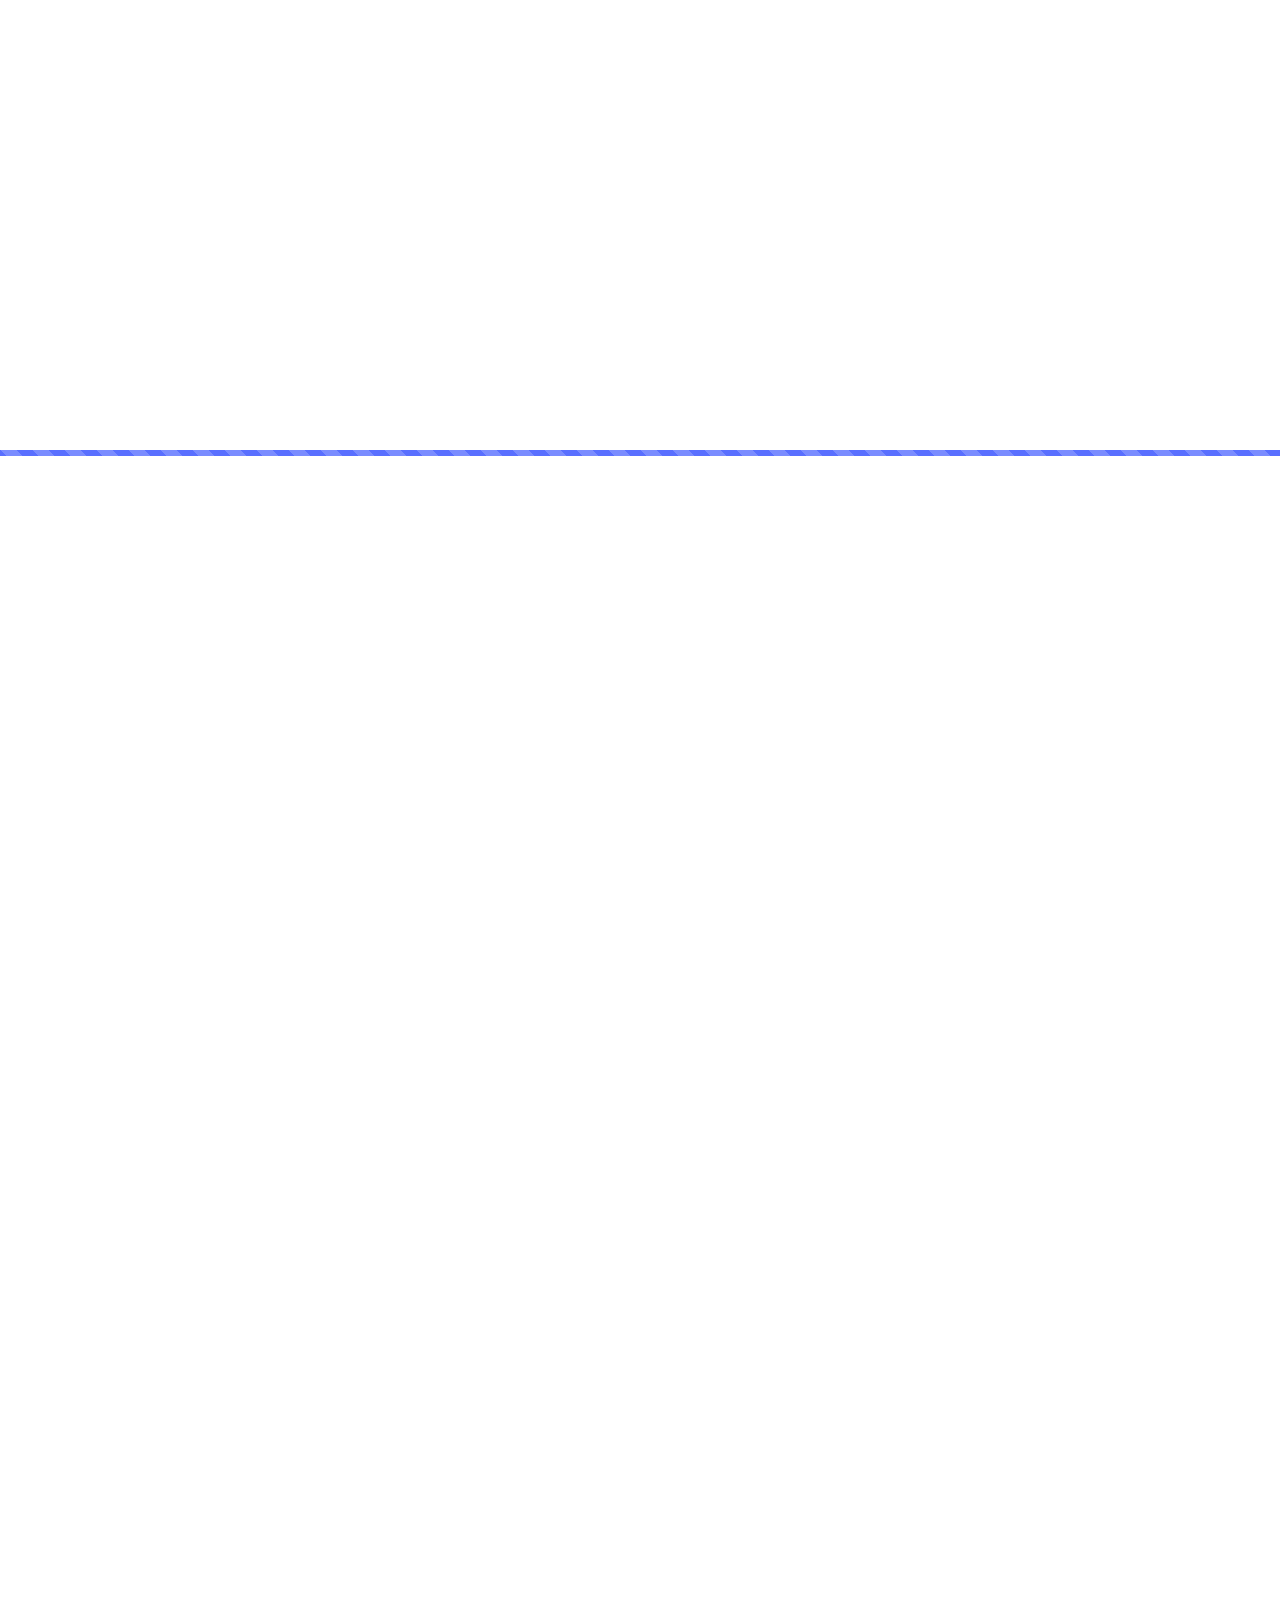
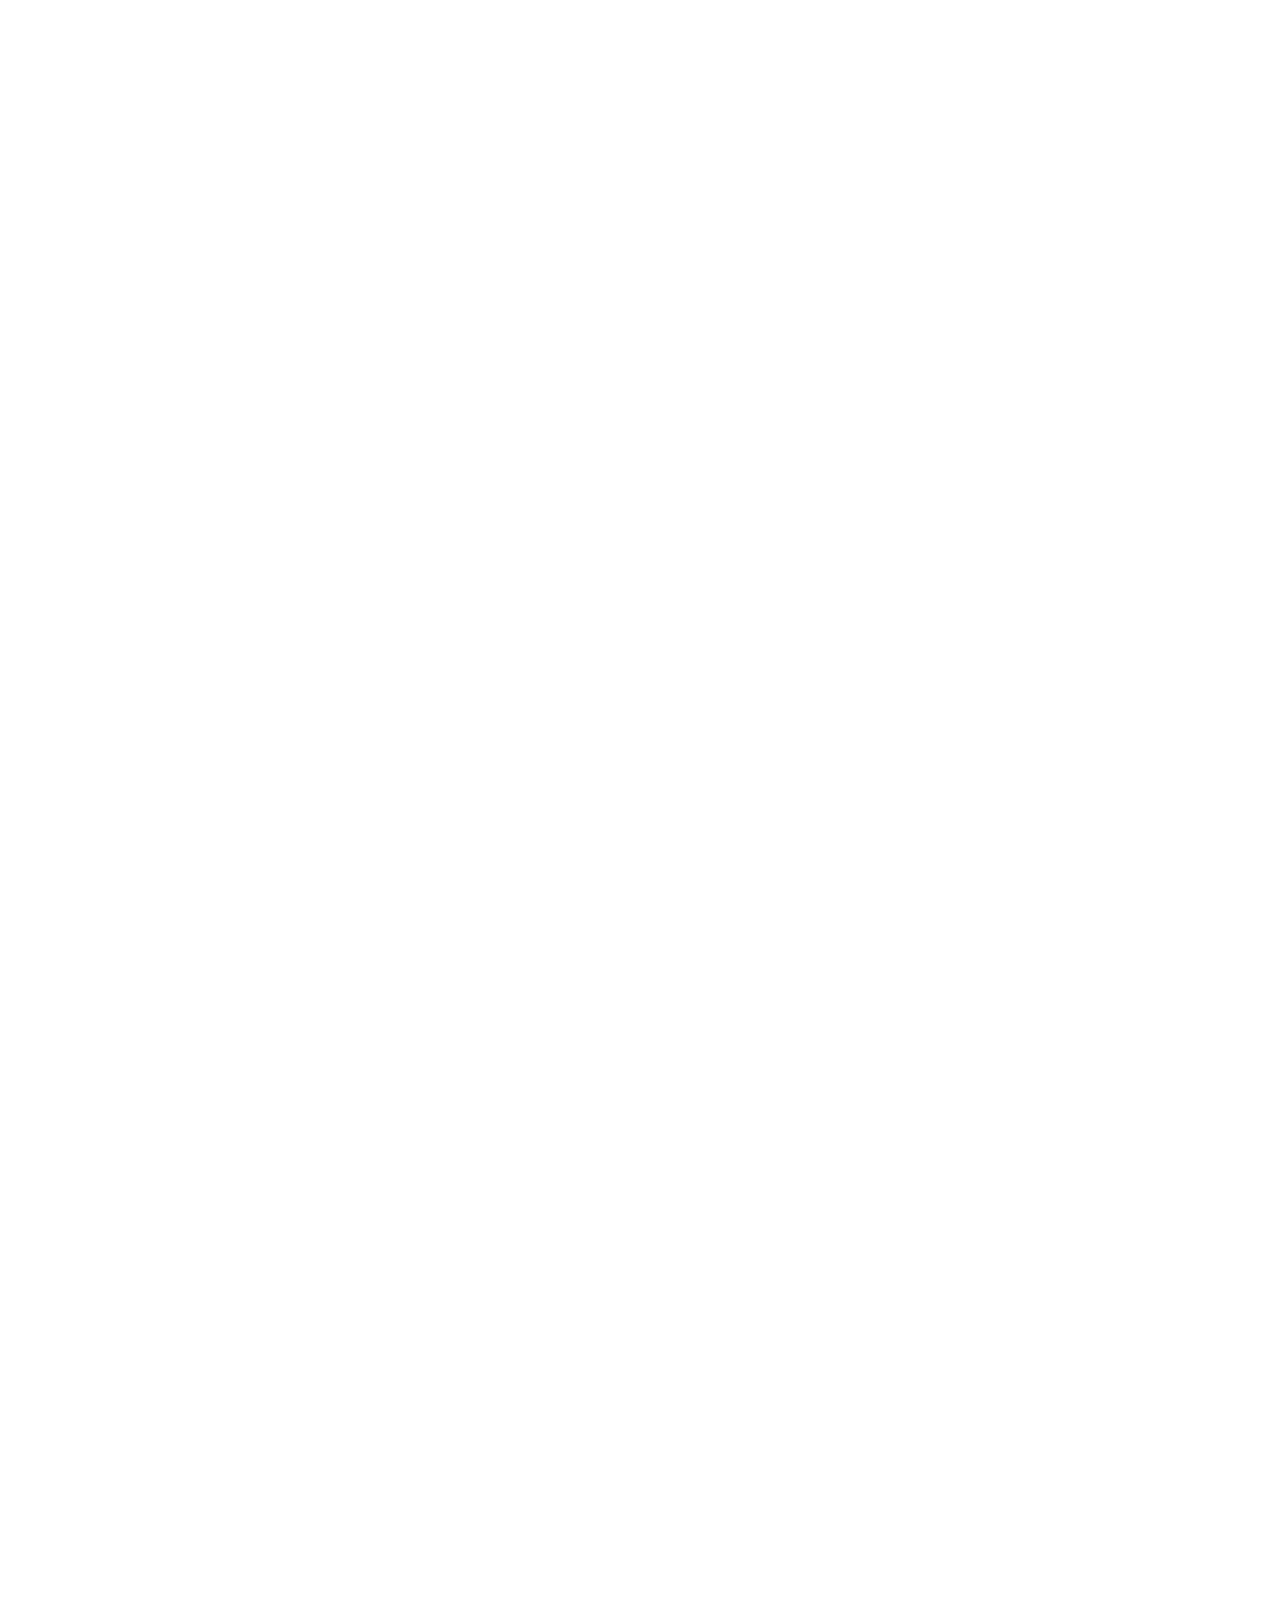
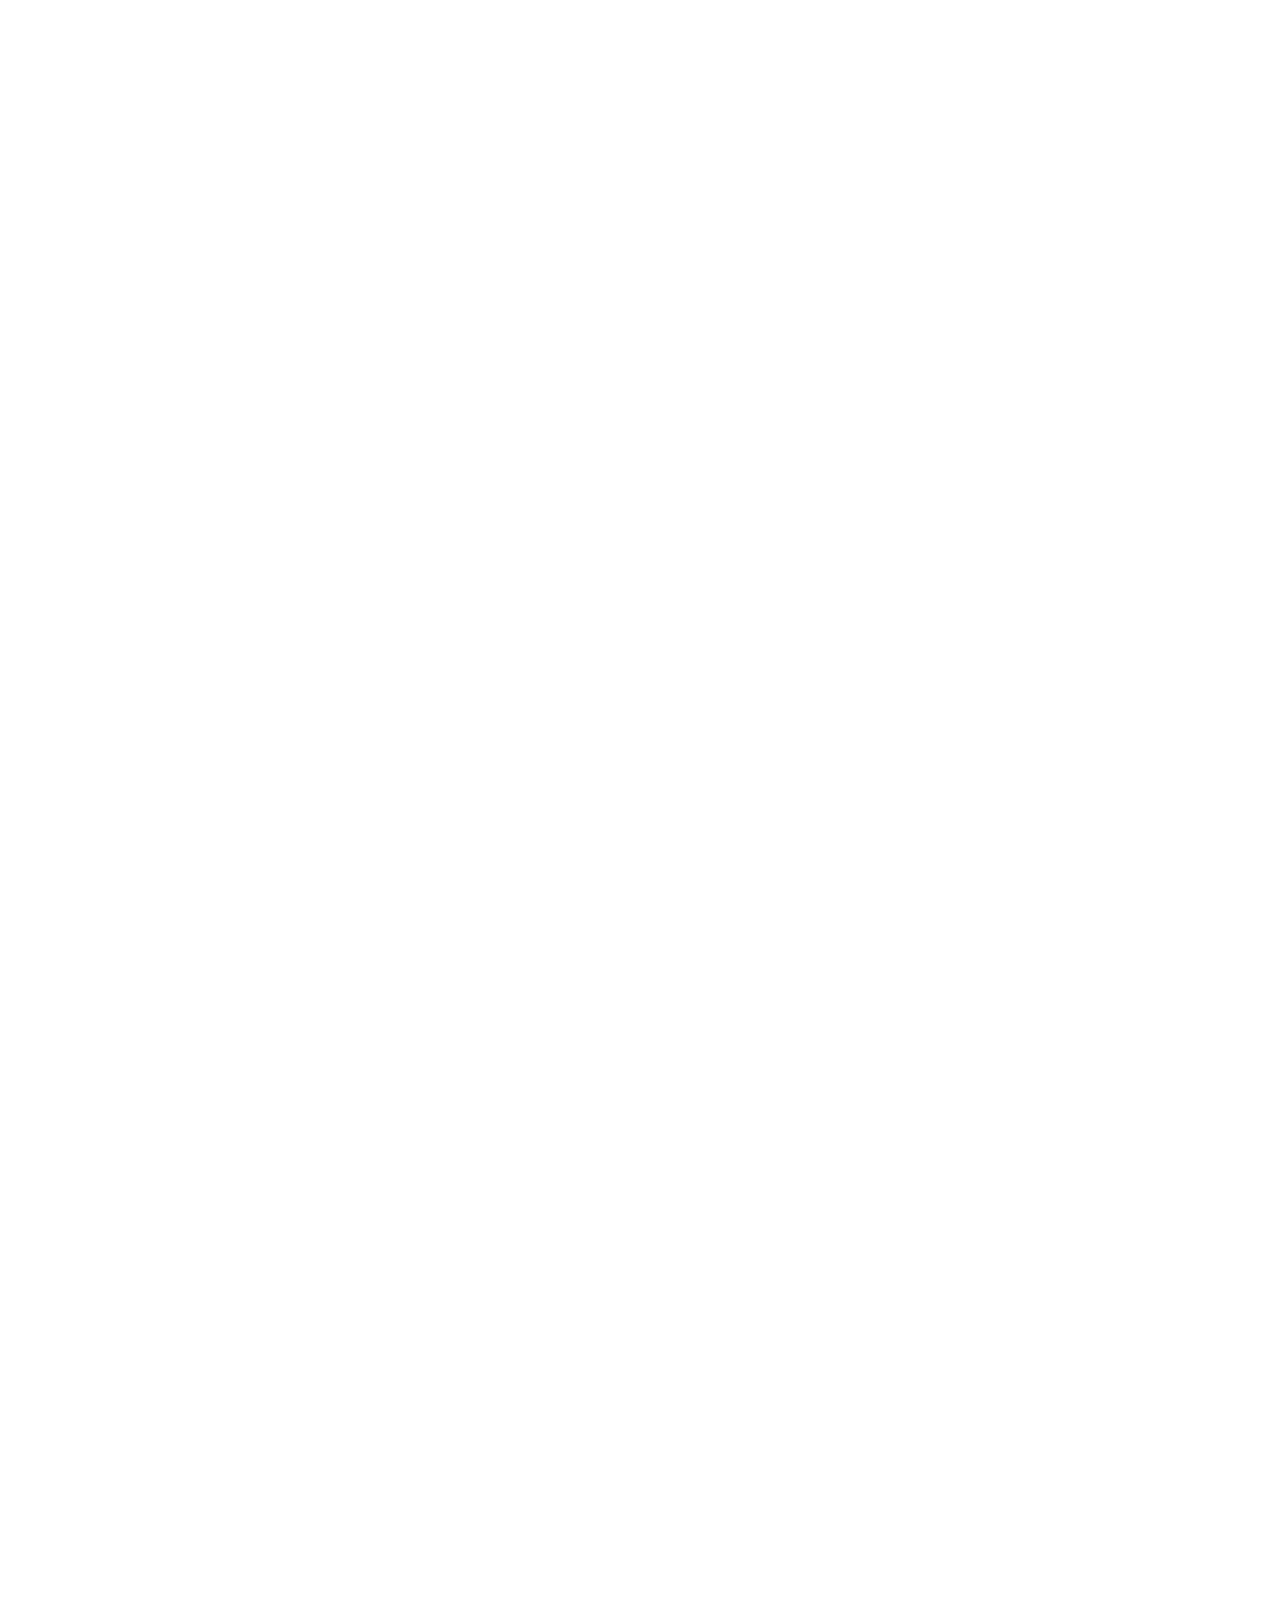
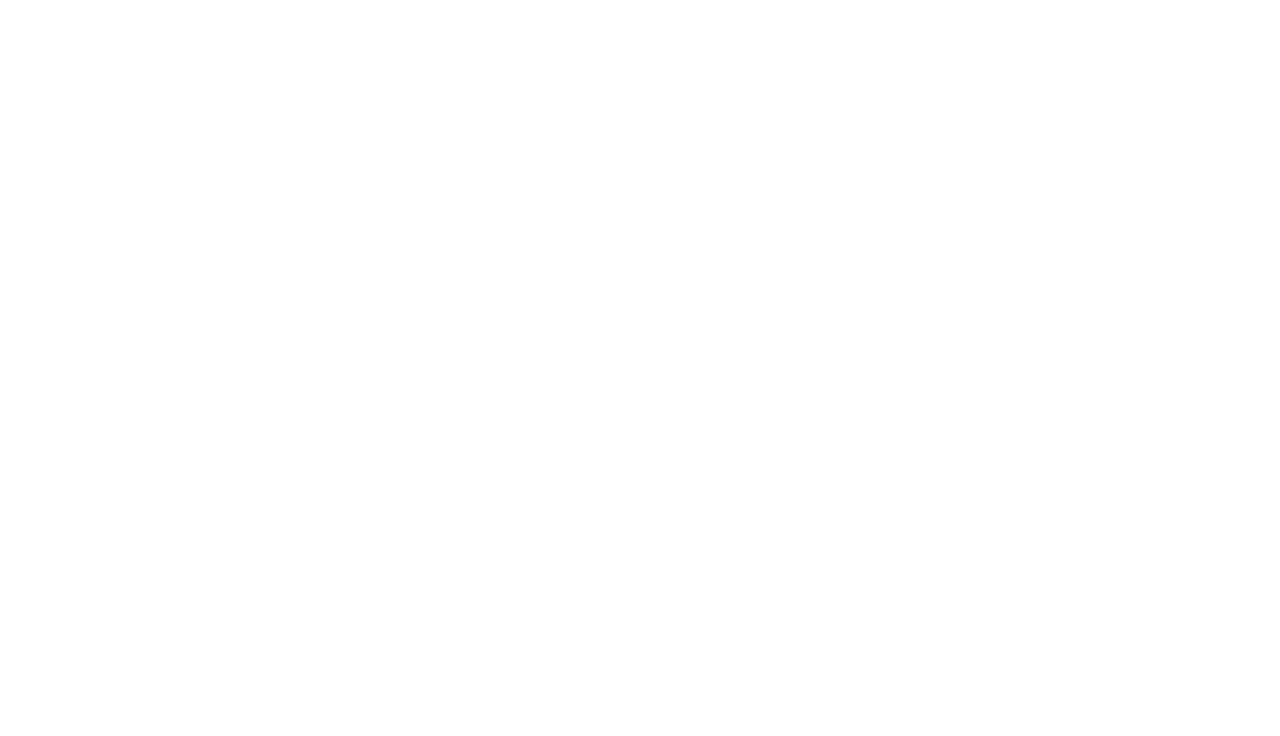
<file: index.html>
﻿<!DOCTYPE html>
<html lang="en">
<head>
  <meta charset="utf-8">
  <title>Main East Car Wash</title>
  <meta name="viewport" content="width=device-width, initial-scale=1.0">
  <meta name="description" content="Main East Car Wash-We offer quality car wash services at resonable prices. ">
  <meta name="author" content="themeum">
  
  <!-- FAVICON -->
    <link rel="apple-touch-icon" sizes="57x57" href="faviicons/apple-icon-57x57.png">
    <link rel="apple-touch-icon" sizes="60x60" href="faviicons/apple-icon-60x60.png">
    <link rel="apple-touch-icon" sizes="72x72" href="faviicons/apple-icon-72x72.png">
    <link rel="apple-touch-icon" sizes="76x76" href="faviicons/apple-icon-76x76.png">
    <link rel="apple-touch-icon" sizes="114x114" href="faviicons/apple-icon-114x114.png">
    <link rel="apple-touch-icon" sizes="120x120" href="faviicons/apple-icon-120x120.png">
    <link rel="apple-touch-icon" sizes="144x144" href="faviicons/apple-icon-144x144.png">
    <link rel="apple-touch-icon" sizes="152x152" href="faviicons/apple-icon-152x152.png">
    <link rel="apple-touch-icon" sizes="180x180" href="faviicons/apple-icon-180x180.png">
    <link rel="icon" type="image/png" sizes="192x192" href="faviicons/android-icon-192x192.png">
    <link rel="icon" type="image/png" sizes="32x32" href="faviicons/favicon-32x32.png">
    <link rel="icon" type="image/png" sizes="96x96" href="faviicons/favicon-96x96.png">
    <link rel="icon" type="image/png" sizes="16x16" href="faviicons/favicon-16x16.png">
    <link rel="manifest" href="faviicons/manifest.json">
    <meta name="msapplication-TileColor" content="#ffffff">
    <meta name="msapplication-TileImage" content="faviicons/ms-icon-144x144.png">
    <meta name="theme-color" content="#ffffff">
  
  <!-- CSS -->
  <link rel="stylesheet" href="css/bootstrap.min.css">
  <link rel="stylesheet" href="css/font-awesome.min.css">
  <link rel="stylesheet" href="css/animate.min.css">
  <link rel="stylesheet" href="css/responsive.css">
  <link rel="stylesheet" href="css/jquery.bxslider.css">
  <link rel="stylesheet" href="css/jPushMenu.css">
  <link rel="stylesheet" href="css/lightbox.css">
  <link rel="stylesheet" href="css/main.css">

 <!--[if lt IE 9]>
    <script src="js/html5shiv.js"></script>
    <script src="js/respond.min.js"></script>
  <![endif]-->


</head> <!-- head -->
<body>
	
	<!-- ============== start wrapper  ============== -->
	<div id="wrapper">
		<!-- main-nav -->
		<div class="main-nav">
			<div class="logo-left">
				<a data-scroll href="#home">
					<img src="img/logo.png" alt="logo">
				</a>
			</div>
			<div class="menu-button toggle-menu menu-right push-body">
				<button><i class="fa fa-bars"></i></button>
			</div>
		</div> <!-- //end main-nav -->

		<!--=========================
			Start area for Menu 
		============================== -->
		<nav id="main-navigation" class="nav-menu nav-menu-vertical nav-menu-right">
			<ul class="list-inline">
				<li class="current"><a href="#home">home</a></li>
				<li><a href="#features">About us</a></li>
				<li><a href="#expertise">Services</a></li>
                <li><a href="#our-clients">Offers</a></li>
				<li><a href="#client-feedback">Testimonials</a></li>
                <li><a href="#achievments">Gallery</a></li>
				<li><a href="#contact">Contact</a></li>
                <li><a href="#footer">Timings</a></li>
			</ul>
		</nav>
		
		<!-- End of menu area -->


		<!-- ============== start home section  ============== -->
		<section id="home">
			<div id="home-slider" class="carousel slide in" data-ride="carousel">
			  <!-- Indicators -->
			<ol class="carousel-indicators">
				<li class="active" data-slide-to="0" data-target="#home-slider"></li>
				<li data-slide-to="1" data-target="#home-slider" class=""></li>
			</ol>

		      <div class="carousel-inner">
		        <div class="item active" style="background-image: url(img/slider/01.jpg)">
		        	<div class="col-sm-offset-1 caption">
		        		<h1 class="main-title wow fadeInUp" data-wow-delay=".25s">Main East Car Wash</h1>
		        		<p class="sub-title wow fadeInUp" data-scroll data-wow-delay=".55s"><a href="https://www.google.com/maps/place/Main+East+Car+Wash/@43.2397906,-79.8088091,17z/data=!3m1!4b1!4m5!3m4!1s0x882c9915577940e3:0x1b5f7f82206c7098!8m2!3d43.2397867!4d-79.8066204" style="color:white;">1479, Main St. East Hamilton, L8K1C7</a></p>
                         <p class="btn btn-start wow fadeInUp" data-wow-delay=".85s"><a href="tel:9055492191" style="color:white">Call:905-549-2191</a></p>
                    </div>
		        </div><!-- //item -->
		        <div class="item" style="background-image: url(img/slider/02.jpg)">
                    <a href="http://www.penn10hamilton.com" target="_blank" class="disable">
                        <div class="col-sm-offset-1 caption">
                            <h1 class="main-title wow fadeInUp" data-wow-delay=".25s">Pennzoil </h1>
                            <p class="sub-title wow fadeInUp" data-scroll data-wow-delay=".55s"><a href="https://www.google.com/maps/place/Pennzoil+10+Minute+Oil+Change/@43.2397588,-79.8085936,17z/data=!3m1!4b1!4m5!3m4!1s0x882c99155bc14041:0xa6b5bf42cc62859e!8m2!3d43.2397549!4d-79.8064049" style="color:white;">1485, Main St. East Hamilton, L8K1C7</p>
                            <p class="btn btn-start wow fadeInUp" data-wow-delay=".85s"><a href="tel:9055495222" style="color:white">Call:905-549-5222</a></p>

                        </div>
                    </a>
</div>
		    </div>
                </div>
		</section>
		<!-- ========= //End home section ========= -->
		

		<!-- ============== Start About Us section ============== -->
		<section id="features">
			<div class="container">
				<div class="row">
					<div class="header-content overflow mtb80">
						<div class="col-sm-6">
							<h3 class="title">
								About Us 
							</h3>
						</div>
						<div class="col-sm-6">
							<p class="info">
                                Quality service is our commitment to you. We strive to operate with the highest standards to exceed expectations of our customers.
                             </p>
                            <br />
                            <p class="info">
                                We take pride in taking care of your vehicle. Our associates will quickly assess your needs and help you make a decision on the service that is perfect for you and your car. We strive to exceed your expectations every time you visit us as we continue to earn your bussiness.
							</p>
						</div>
					</div>
                    <div class="col-md-4 feature-item">
                            <div class="content wow fadeInDown" data-wow-delay=".15s">
                                
                                    <p class="icon text-center"><i class="fa fa-automobile"></i></p>
                                    <h5 class="title text-center">Best in Town</h5>
                                    <p class="info">
                                        As a customer you will always be completely satisfied with the fantastic results we achieve for you with unmatched consistency and reliability.
                                    </p>
                        </div>
                    </div>
					<div class="col-md-4 feature-item">
                        <a href="http://www.penn10hamilton.com" target="_blank">
                            <div class="content wow fadeInDown" data-wow-delay=".35s">
                                <p class="icon text-center"><i class="penzz penzz-home normal"></i></p>
                                <h5 class="title text-center">10 Minute Oil Change</h5>
                                <p class="info">
                                    Whether you're taking care of your passenger vehicle, or maintaining a high-performance racing engine. Find the product that's right for your engine.
                                </p>
                            </div>
                            </a>
</div>
					<div class="col-md-4 feature-item">
						<div class="content wow fadeInDown" data-wow-delay=".55s">
							<p class="icon text-center"><i class="fa fa-dollar"></i></p>
							<h5 class="title text-center">Great Prices</h5>
							<p class="info">
							  Great prices.
                              Starting from just $11.95
                              Along with great discounts with oil change,See Services & Offers Section for more on prices.
							</p>
						</div>
					</div>
				</div> <!-- //row -->
			</div> <!-- //container -->
		</section>
		<!-- ========= //End features section ========= -->
         

		<!-- ============== Start Services section ============== -->
		<section id="expertise">
			<div class="color-overlay ptb100">
				<div class="container">
					<h3 class="section-title wow fadeInDown">Services</h3>
					<div class="row">
                        <!--First Plan-->
                        <div class="col-lg-3">
                            <div class="pricing-box-item">
                                <div class="pricing-heading">
                                    <h3><strong>The Premium</strong></h3>
                                </div>
                                <div class="pricing-terms">
                                    <h6>&#36;25.22 </h6>
                                </div>
                                <div class="pricing-container">
                                    <ul>
                                        <li><i class="icon-ok"></i> Triple Foam Shower Wax</li>
                                        <li><i class="icon-ok"></i> Interior Vaccum</li>
                                        <li><i class="icon-ok"></i> Exterior Wash</li>
                                        <li><i class="icon-ok"></i> TireShine</li>
                                        <li><i class="icon-ok"></i> Free Air Freshner</li>
                                    </ul>
                                </div>
                                <div class="pricing-action">
                                    <button type="button" class="bmain btn-success"
                                            data-toggle="popover" title="Includes"
                                            data-trigger="focus"
                                            data-placement="bottom"
                                            data-html="true"
                                            data-content="Sealer Wax </br> Windows Wiped Down </br> Hand Dried </br> Under Car Wash Twice </br>DashBoard And Windows Cleaned </br> Rubber Mats Washed">
                                        Details
                                    </button>
                                   
     
                                </div>
                            </div>
                        </div>
                    <!--Second Plan-->
                        <div class="col-lg-3">
                            <div class="pricing-box-item">
                                <div class="pricing-heading">
                                    <h3><strong>The Works</strong></h3>
                                </div>
                                <div class="pricing-terms">
                                    <h6>&#36;21.02 </h6>
                                </div>
                                <div class="pricing-container">
                                    <ul>
                                        <li><i class="icon-ok"></i> Triple Foam Shower Wax</li>
                                        <li><i class="icon-ok"></i> Interior Vaccum</li>
                                        <li><i class="icon-ok"></i> Exterior Wash</li>
                                        <li><i class="icon-ok"></i> Dash And Windows Cleaned</li>
                                        <li><i class="icon-ok"></i> Hand Dried</li>
                                    </ul>
                                </div>
                                <div class="pricing-action">
                                    <button type="button" class="bmain btn-success"
                                            data-toggle="popover" title="Includes"
                                            data-trigger="focus"
                                            data-placement="bottom"
                                            data-html="true"
                                            data-content="Sealer Wax</br> Under Car Wash Twice </br> Rubber Mats Washed">
                                        Details
                                    </button>
                                </div>
                            </div>
                        </div>
                        <!--Third Plan-->
                        <div class="col-lg-3">
                            <div class="pricing-box-item">
                                <div class="pricing-heading">
                                    <h3><strong>Full Service</strong></h3>
                                </div>
                                <div class="pricing-terms">
                                    <h6>&#36;17.70 </h6>
                                </div>
                                <div class="pricing-container">
                                    <ul>
                                        <li><i class="icon-ok"></i> Exterior Wash</li>
                                        <li><i class="icon-ok"></i> Interior Vaccum</li>
                                        <li><i class="icon-ok"></i> Rubber Mats Washed</li>
                                        <li><i class="icon-ok"></i> Dash And Windows Cleaned</li>
                                        <li><i class="icon-ok"></i> Hand Dried</li>
                                    </ul>
                                </div>
                                <div class="pricing-action">
                                    <button type="button" class="bmain btn-success"
                                            data-toggle="popover" title="Includes"
                                            data-trigger="focus"
                                            data-placement="bottom"
                                            data-html="true"
                                            data-content="Under Car Wash">
                                        Details
                                    </button>
                                </div>
                            </div>
                        </div>
                        <!--Fourth Plan-->
                        <div class="col-lg-3">
                            <div class="pricing-box-item">
                                <div class="pricing-heading">
                                    <h3><strong>Exterior Premium</strong></h3>
                                </div>
                                <div class="pricing-terms">
                                    <h6>&#36;19.25</h6>
                                </div>
                                <div class="pricing-container">
                                    <ul>
                                        <li><i class="icon-ok"></i> Triple Foam Shower Wax</li>
                                        <li><i class="icon-ok"></i> Under Car Wash Twice</li>
                                        <li><i class="icon-ok"></i> Exterior Wash</li>
                                        <li><i class="icon-ok"></i> TireShine</li>
                                        <li><i class="icon-ok"></i> Hand Dried</li>
                                    </ul>
                                </div>
                                <div class="pricing-action">
                                    <button type="button" class="bmain btn-success"
                                            data-toggle="popover" title="Includes"
                                            data-trigger="focus"
                                            data-placement="bottom"
                                            data-html="true"
                                            data-content="Sealer Wax">
                                        Details
                                    </button>
                                </div>
                            </div>
                        </div>
                        <!--Fifth Plan-->
                        <div class="col-lg-3">
                            <div class="pricing-box-item">
                                <div class="pricing-heading">
                                    <h3><strong>Exterior Works</strong></h3>
                                </div>
                                <div class="pricing-terms">
                                    <h6>&#36;16.15</h6>
                                </div>
                                <div class="pricing-container">
                                    <ul>
                                        <li><i class="icon-ok"></i> Triple Foam Shower Wax</li>
                                        <li><i class="icon-ok"></i> Under Car Wash Twice</li>
                                        <li><i class="icon-ok"></i> Exterior Wash</li>
                                        <li><i class="icon-ok"></i> Sealer Wax</li>
                                        <li><i class="icon-ok"></i> Hand Dried</li>
                                    </ul>
                                </div>
                                <div class="pricing-action">
                                    <button type="button" class="bmain btn-success"
                                            data-toggle="popover" title="Includes"
                                            data-trigger="focus"
                                            data-placement="bottom"
                                            data-html="true"
                                            data-content="No Addtional Services">
                                        Details
                                    </button>
                                </div>
                            </div>
                        </div>
                        <!--Sixth Plan-->
                        <div class="col-lg-3">
                            <div class="pricing-box-item">
                                <div class="pricing-heading">
                                    <h3><strong>Exterior Wash</strong></h3>
                                </div>
                                <div class="pricing-terms">
                                    <h6>&#36;11.95</h6>
                                </div>
                                <div class="pricing-container">
                                    <ul>
                                        <li><i class="icon-ok"></i> Exterior Wash </li>
                                        <li><i class="icon-ok"></i> Hand Dried</li>
                                        <li><i class="icon-ok"></i> - - -</li>
                                        <li><i class="icon-ok"></i> - - -</li>
                                        <li><i class="icon-ok"></i> - - -</li>
                                    </ul>
                                </div>
                                <div class="pricing-action">
                                    <button type="button" class="bmain btn-success"
                                            data-toggle="popover" title="Includes"
                                            data-trigger="focus"
                                            data-placement="bottom"
                                            data-html="true"
                                            data-content="No Addtional Services">
                                        Details
                                    </button>
                                </div>
                            </div>
                        </div>
                        <!--Seventh Plan-->
                        <div class="col-lg-3">
                            <div class="pricing-box-item">
                                <div class="pricing-heading">
                                    <h3><strong>Vip Super Clean</strong></h3>
                                </div>
                                <div class="pricing-terms">
                                    <h6>&#36;58.85 </h6>
                                </div>
                                <div class="pricing-container">
                                    <ul>
                                        <li><i class="icon-ok"></i> Premium Wash</li>
                                        <li><i class="icon-ok"></i> Deep Carpet Cleaning</li>
                                        <li><i class="icon-ok"></i> Seat Dusting</li>
                                        <li><i class="icon-ok"></i> Rim Cleaning</li>
                                        <li><i class="icon-ok"></i> Deep DashBoard Cleaning</li>
                                    </ul>
                                </div>
                                <div class="pricing-action">
                                    <button type="button" class="bmain btn-success"
                                            data-toggle="popover" title="Includes"
                                            data-trigger="focus"
                                            data-placement="bottom"
                                            data-html="true"
                                            data-content="Triple Foam Wax</br> Sealer Wax </br> Under Car Wash Twice </br> Rubber Mats Washed & Shined </br> Hand Dried </br>Windows Cleaned">
                                        Details
                                    </button>
                                </div>
                            </div>
                        </div>
                            <!--Eigth Plan-->
                            <div class="col-lg-3">
                                <div class="pricing-box-item">
                                    <div class="pricing-heading">
                                        <h3><strong>Detailing</strong></h3>
                                    </div>
                                    <div class="pricing-terms">
                                        <h6>&#36;200.00</h6>
                                    </div>
                                    <div class="pricing-container">
                                        <ul>
                                            <li><i class="icon-ok"></i> Interior Cleaning & Shine</li>
                                            <li><i class="icon-ok"></i> Carpet Shampoo</li>
                                            <li><i class="icon-ok"></i> Seat Shampoo</li>
                                            <li><i class="icon-ok"></i> Rim Cleaning</li>
                                            <li><i class="icon-ok"></i> Leather Treatment</li>
                                        </ul>
                                    </div>
                                    <div class="pricing-action">
                                        <button type="button" class="bmain btn-success"
                                                data-toggle="popover" title="Includes"
                                                data-trigger="focus"
                                                data-placement="bottom"
                                                data-html="true"
                                                data-content="Triple Foam Wax</br> Sealer Wax </br> Under Car Wash Twice </br> Rubber Mats Washed & Shined </br> Hand Dried </br>Windows Cleaned </br>Odur Kill</br>">
                                            Details
                                        </button>
                                    </div>
                                </div>

                            </div> <!-- //row -->
				</div> <!-- //container -->
			</div>
                </div>
		</section>
		<!-- ========= //End Services section ========= -->

        <!-- ============== Start Offers section ============== -->
        <section id="our-clients" class="mtb100">
            <div class="container">
                <h3 class="section-title wow fadeInDown">Current Offers</h3>
                <p class="section-info col-sm-8 col-sm-offset-2 wow fadeInDown" data-wow-delay=".25s">
                    Visit our website regularly to get  great offers exclusive to site vistors.Capture a screenshot or show this webpage at counter to redeem these offers
                </p>
                <div class="clearfix"></div>

                <div class="row">
                    <div class="col-sm-12">
                        <ul class="list-inline text-center">
                            <li class="each-client"><a data-lightbox="achievment" href="img/offers/bigoffer1.jpg"><img src="img/offers/1.png" alt="off on the premium car wash"></a></li>
                            <li class="each-client"><a data-lightbox="achievment" href="img/offers/bigoffer2.jpg"><img src="img/offers/2.png" alt="off on the works car wash"></a></li>
                            <li class="each-client"><a data-lightbox="achievment" href="img/offers/bigoffer3.jpg"><img src="img/offers/3.png" alt="free tire cleaner with car wash"></a></li>
                            <li class="each-client"><a data-lightbox="achievment" href="img/offers/bigoffer4.jpg"><img src="img/offers/4.png" alt="free exterior wash with oil change"></a></li>
                            <li class="each-client"><a data-lightbox="achievment" href="img/offers/bigoffer5.jpg"><img src="img/offers/5.png" alt="more offers coming up"></a></li>
                        </ul>
                    </div>
                </div> <!-- //row -->
            </div> <!-- //container -->
        </section>
        <!-- ========= //End Offers section ========= -->

        <!-- ============== Start client-feedback ============== -->
        <section id="client-feedback">
            <div class="color-overlay ptb100">
                <div class="container">
                    <h3 class="section-title wow fadeInDown">Testmonials</h3>
                    <div class="row">
                        <div class="col-sm-10 col-sm-offset-1">
                            <div class="custom-control">
                                <p><span id="slider-prev"></span> <span id="slider-next"></span></p>
                            </div>
                            <ul class="bx-slider main-content">
                                <li>
                                    <p>I have been going to Main East Car Wash for many years. The staff try and work very hard to please their customers ...for the value price of $20 (they give you a coupon each time) you cannot beat the thoroughness and friendly service! You can also purchase additional in-depth cleaning which can be a lifesaver for something more specific!</p>
                                    <p class="client-name"><a href="#">- Joanne De Rubeis</a></p>
                                </li>
                                <li>
                                    <p>I read about this place in local news paper and I must say they do an AMAZING job for such a great price ! Very happy with their service and I have continued to return every week since trying them out for the first time. Highly recommend this place!.</p>
                                    <p class="client-name"><a href="#">- Jatinder Singh</a></p>
                                </li>
                                <li>
                                    <p>Took my van here when my daughter was getting married. Wanted it to look nice. Got the VIP service and they took over an hour making sure it was clean inside and out. Best price in town, Best service. These guys did it right for me. </p>
                                    <p class="client-name"><a href="#">- Philip S. Coburn</a></p>
                                </li>
                                <li>
                                    <p>Great service, and quality. Wouldn't trust my Porsche with anyone else</p>
                                    <p class="client-name"><a href="#">- Daman</a></p>
                                </li>
                            </ul>
                        </div>
                    </div> <!-- //row -->
                </div> <!-- //container -->
            </div>
        </section>
        <!-- ========= //End client-feedback ========= -->

		<!-- ============== Start Gallery section ============== -->
		<section id="achievments" class="mtb100">
			<div class="container">
				<h3 class="section-title wow fadeInDown">Gallery</h3>
				<p class="section-info col-sm-8 col-sm-offset-2 wow fadeInDown" data-wow-delay=".25s">
                    <!--Can Add description over here for gallery section-->
				</p>
				<div class="clearfix"></div>

				<div class="achievments-content">
				
					<div class="achievment-items">
						<div class="col-lg-3 col-md-4 col-sm-6 achievment-item arms-deals assualt">
						 	<figure class="content wow fadeIn" data-wow-delay=".15s">
						 		<img src="img/gallery/01.jpg" class="img-100p" alt="Main East Car Wash">
						 		<figcaption class="overflow-content-full">
						 			<p class="icon horizontal-vertical-center">
						 				<a data-lightbox="achievment" href="img/gallery/main-01.jpg"><i class="fa fa-search-plus"></i></a>
						 			</p>
						 			<div class="caption text-center">
						 				<p class="title">Main East Car Wash</p>
						 				<p class="info">Better Quality at reasonable prices.</p>
						 			</div>
						 		</figcaption>
						 	</figure>
						 </div>
						 <div class="col-lg-3 col-md-4 col-sm-6 achievment-item arms-deals terrorism">
						 	<figure class="content wow fadeIn" data-wow-delay=".25s">
						 		<img src="img/gallery/02.jpg" class="img-100p" alt="Triple Foam Shower">
						 		<figcaption class="overflow-content-full">
						 			<p class="icon horizontal-vertical-center">
						 				<a data-lightbox="achievment" href="img/gallery/main-02.jpg"><i class="fa fa-search-plus"></i></a>
						 			</p>
						 			<div class="caption text-center">
						 				<p class="title">Triple Foam Shower</p>
						 				<p class="info">Triple Foam Shower or wax included in The Works & The Premium Packages</p>
						 			</div>
						 		</figcaption>
						 	</figure>
						 </div>
						 <div class="col-lg-3 col-md-4 col-sm-6 achievment-item protection">
						 	<figure class="content wow fadeIn" data-wow-delay=".35s">
						 		<img src="img/gallery/03.jpg" class="img-100p" alt="Tunnel Lights">
						 		<figcaption class="overflow-content-full">
						 			<p class="icon horizontal-vertical-center">
						 				<a data-lightbox="achievment" href="img/gallery/main-03.jpg"><i class="fa fa-search-plus"></i></a>
						 			</p>
						 			<div class="caption text-center">
						 				<p class="title">Tunnel Lights</p>
						 				<p class="info">Great Tunnel lights that make each clean a fun ride for kids.</p>
						 			</div>
						 		</figcaption>
						 	</figure>
						 </div>
						 <div class="col-lg-3 col-md-4 col-sm-6 achievment-item terrorism assualt hit-and-run">
						 	<figure class="content wow fadeIn" data-wow-delay=".45s">
						 		<img src="img/gallery/04.jpg" class="img-100p" alt="Hand Drying">
						 		<figcaption class="overflow-content-full">
						 			<p class="icon horizontal-vertical-center">
						 				<a data-lightbox="achievment" href="img/gallery/main-04.jpg"><i class="fa fa-search-plus"></i></a>
						 			</p>
						 			<div class="caption text-center">
						 				<p class="title">Hand Drying</p>
						 				<p class="info">Best in class air blowers and hand drying techniques.</p>
						 			</div>
						 		</figcaption>
						 	</figure>
						 </div>
						 <div class="col-lg-3 col-md-4 col-sm-6 achievment-item protection terrorism hit-and-run">
						 	<figure class="content wow fadeIn" data-wow-delay=".55s">
						 		<img src="img/gallery/05.jpg" class="img-100p" alt="Pet Freindly Enviroment">
						 		<figcaption class="overflow-content-full">
						 			<p class="icon horizontal-vertical-center">
						 				<a data-lightbox="achievment" href="img/gallery/main-05.jpg"><i class="fa fa-search-plus"></i></a>
						 			</p>
						 			<div class="caption text-center">
						 				<p class="title">Pet Freindly Enviroment</p>
						 				<p class="info">We provide a pet freindly waiting area while your car is with us..</p>
						 			</div>
						 		</figcaption>
						 	</figure>
						 </div>
						 <div class="col-lg-3 col-md-4 col-sm-6 achievment-item arms-deals assualt hit-and-run">
						 	<figure class="content wow fadeIn" data-wow-delay=".65s">
						 		<img src="img/gallery/06.jpg" class="img-100p" alt="Tire Cleaner">
						 		<figcaption class="overflow-content-full">
						 			<p class="icon horizontal-vertical-center">
						 				<a data-lightbox="achievment" href="img/gallery/main-06.jpg"><i class="fa fa-search-plus"></i></a>
						 			</p>
						 			<div class="caption text-center">
						 				<p class="title">Tire Cleaner</p>
						 				<p class="info">Rims Cleaning & Tire Dressing included in The Premium pacakage.</p>
						 			</div>
						 		</figcaption>
						 	</figure>
						 </div>
						 <div class="col-lg-3 col-md-4 col-sm-6 achievment-item arms-deals assualt">
						 	<figure class="content wow fadeIn" data-wow-delay=".75s">
						 		<img src="img/gallery/07.jpg" class="img-100p" alt="Detailing">
						 		<figcaption class="overflow-content-full">
						 			<p class="icon horizontal-vertical-center">
						 				<a data-lightbox="achievment" href="img/gallery/main-07.jpg"><i class="fa fa-search-plus"></i></a>
						 			</p>
						 			<div class="caption text-center">
						 				<p class="title">Detaling</p>
						 				<p class="info">Seat Shampooing,leather treatment and much more.</p>
						 			</div>
						 		</figcaption>
						 	</figure>
						 </div>
						 <div class="col-lg-3 col-md-4 col-sm-6 achievment-item protection hit-and-run">
						 	<figure class="content wow fadeIn" data-wow-delay=".85s">
						 		<img src="img/gallery/08.jpg" class="img-100p" alt="Full street view">
						 		<figcaption class="overflow-content-full">
						 			<p class="icon horizontal-vertical-center">
						 				<a data-lightbox="achievment" href="img/gallery/main-08.jpg"><i class="fa fa-search-plus"></i></a>
						 			</p>
						 			<div class="caption text-center">
						 				<p class="title">Full Street View</p>
						 				<p class="info">Located 2 blocks east from kenilworth Street.</p>
						 			</div>
						 		</figcaption>
						 	</figure>
						 </div>
					</div>
				</div>
			</div> <!-- // container -->
		</section>
		<!-- ========= //End achievments section ========= -->		

	


		<!-- ============== Start contact section ============== -->
		<section id="contact">
			<div class="map-content">
				<div id="gmap">\
               
				</div>
			</div>
			<div class="color-overlay">
				<div class="container">
					<div class="row">
						<div class="col-md-8 col-sm-offset-2 form-content ptb100">
							<h3 class="section-title wow fadeInDown">Contact Us</h3>
							</div>
					</div> <!-- //row -->
				</div> <!-- //container -->
			</div>
		</section>
		<!-- ========= //End contact section ========= -->

        <!-- ============== Start Google Map ============== -->
        <section id="contact" class="map">
        
                     <iframe width="100%" height="100%" frameborder="0" scrolling="yes" marginheight="0" marginwidth="0" src="https://www.google.com/maps/embed/v1/place?q=place_id:ChIJ40B5VxWZLIgRmHBsIIJ_Xxs&key=AIzaSyAzSF9ow8Il0U4UTDIwHA9AqGf047lW0gE" allowfullscreen></iframe>
            
           
        </section>
       
        <!-- ============== End Google Map ============== -->

 

            <!-- ============== Start footer ============== -->
            <section id="footer">
                <div class="container bottom-part">
                    <div class="row">
                        <div class="col-sm-6 left-part">
                            <p class="footer-logo mtb50"><img src="img/logo-footer.png" alt="logo"></p>
                            <p>1479 Main Street East</p>
                            <p>Hamilton,Ontario</p>
                            <p>(905-549-2191)</p>
                            </div>
                            <div class="col-sm-4 right-part" style="padding:20px;">
                            <div style="padding-top: 20px;">
                                <p>    Saturday   8AM–6PM</p>

                                <p>    Sunday     9AM–4PM</p>

                                <p>    Monday     8AM–5:30PM</p>

                                <p>    Tuesday    8AM–5:30PM</p>

                                <p>    Wednesday   8AM–5:30PM</p>

                                <p>    Thursday   8AM–5:30PM</p>

                                <p>    Friday      8AM–6PM</p>
                            </div>
                        </div>

                    </div> <!-- //row -->
                </div> <!-- //container -->
                <!-- copyright -->
                <div class="copyright">
                    <div class="container">
                        <div class="row">
                            <div class="col-sm-6 col-sm-offset-4">
                                <p class="info">
                                    Copyright &copy; 2017 Main East Car Wash | Developed By:Web Tailors
                                </p>
                            </div>
                        </div> <!-- //row -->
                    </div> <!-- //container -->
                </div> <!-- //end copyright -->
            </section>

		<!-- ========= //End footer ========= -->

	</div> <!-- //end wrapper -->
    
  <script src="js/jquery.min.js"></script>
  <script src="js/bootstrap.min.js"></script>
  <!-- loader -->
  <script src="js/loader.min.js"></script>
  <script src="js/preloader.js"></script>
  <!-- animation effects -->
  <script src="js/wow.min.js"></script>
  <!-- count-down -->
  <script src="js/jquery.inview.min.js"></script>
  <script src="js/jquery.counterup.min.js"></script>
  <!-- content slider -->
  <script src="js/jquery.bxslider.min.js"></script>
  <!-- google maps -->
  <script type="text/javascript" src="http://maps.google.com/maps/api/js?sensor=true"></script>
  <script src="js/gmaps.js"></script>
  <script src="js/init-map.js"></script>
  <!-- pushmenu -->
  <script src="js/jPushMenu.js"></script>
  <!-- smooth navigation -->
  <script src="js/mousescroll.js"></script>
  <script src="js/jquery.nav.js"></script>
  <!-- filter portfolio & lightbox -->
  <script src="js/jquery.isotope.min.js"></script>
  <script src="js/lightbox.min.js"></script>
  <!-- smooth scrool -->
  <script src="js/smoothscroll.js"></script>
  <!-- custom js -->
  <script src="js/app.js"></script>
  <!-- popover js -->
  <script src="js/pop.js">  </script>
  
</body>
</html>
</file>
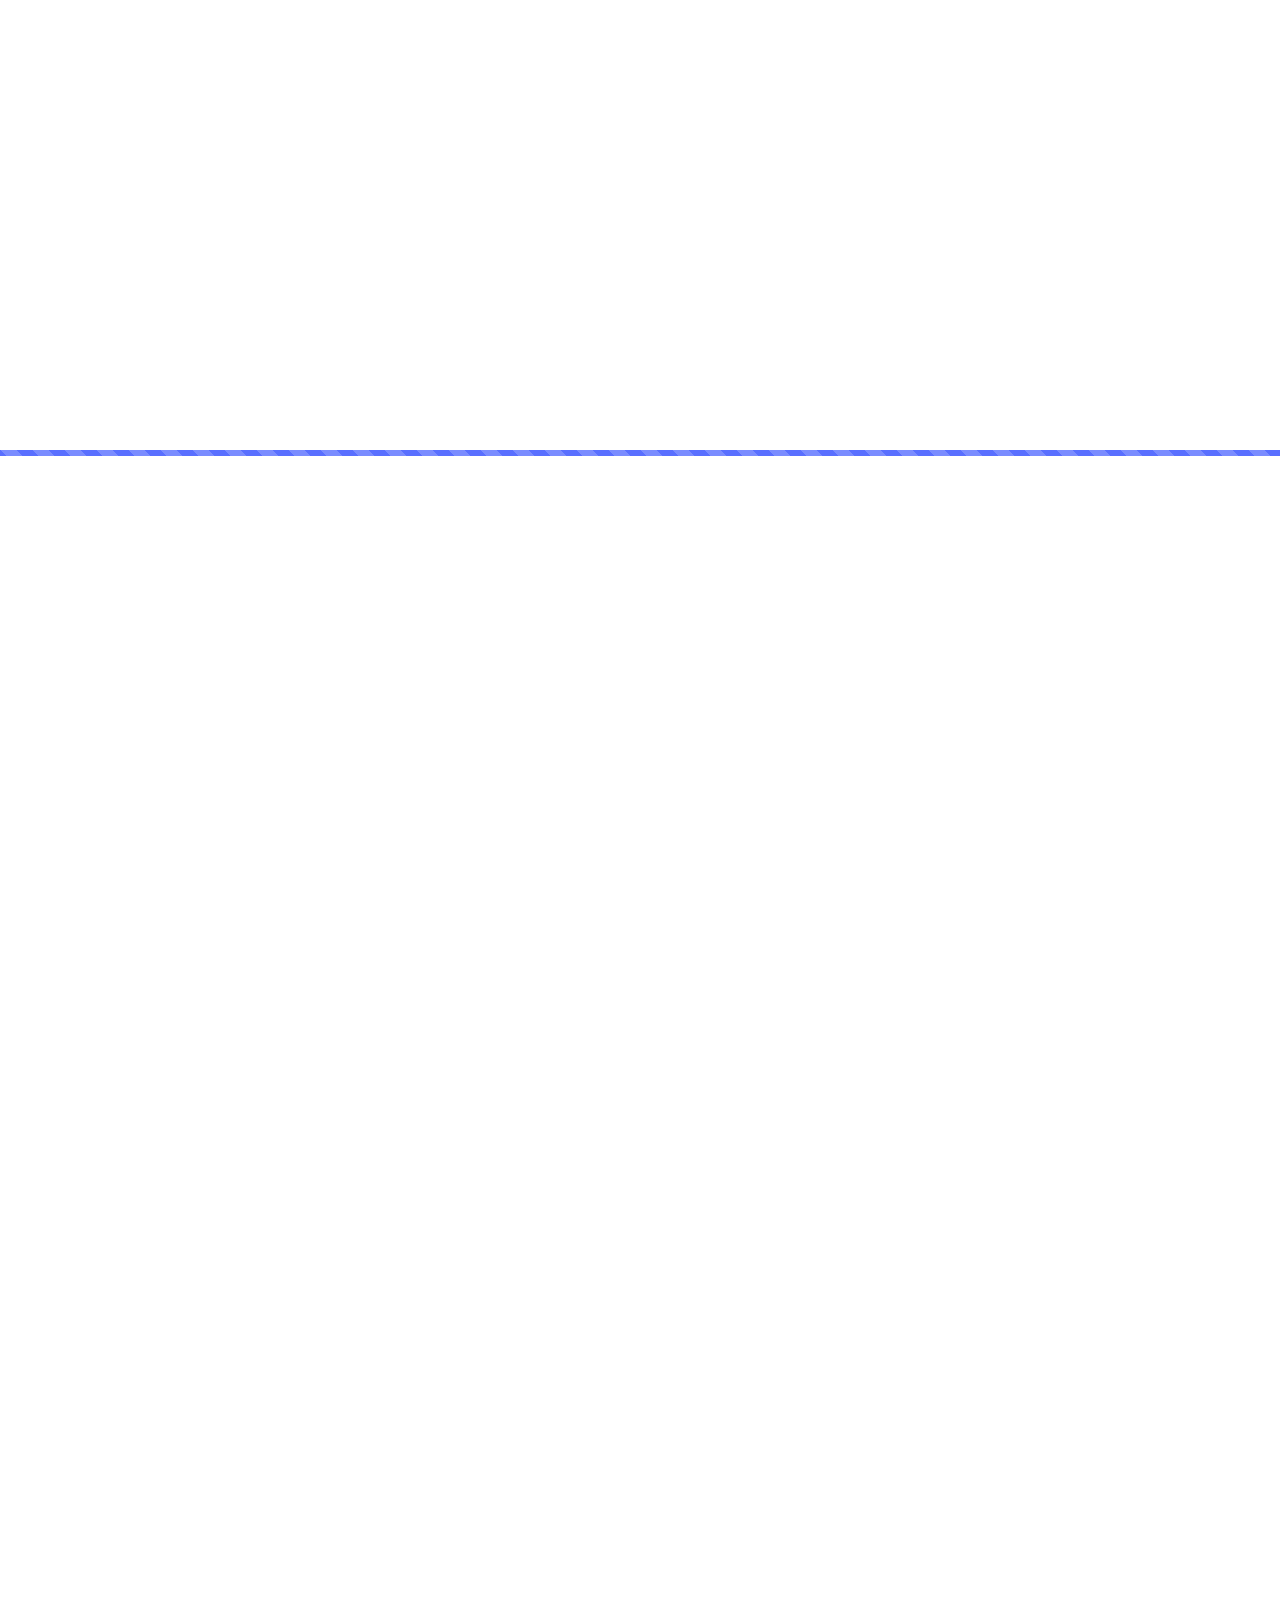
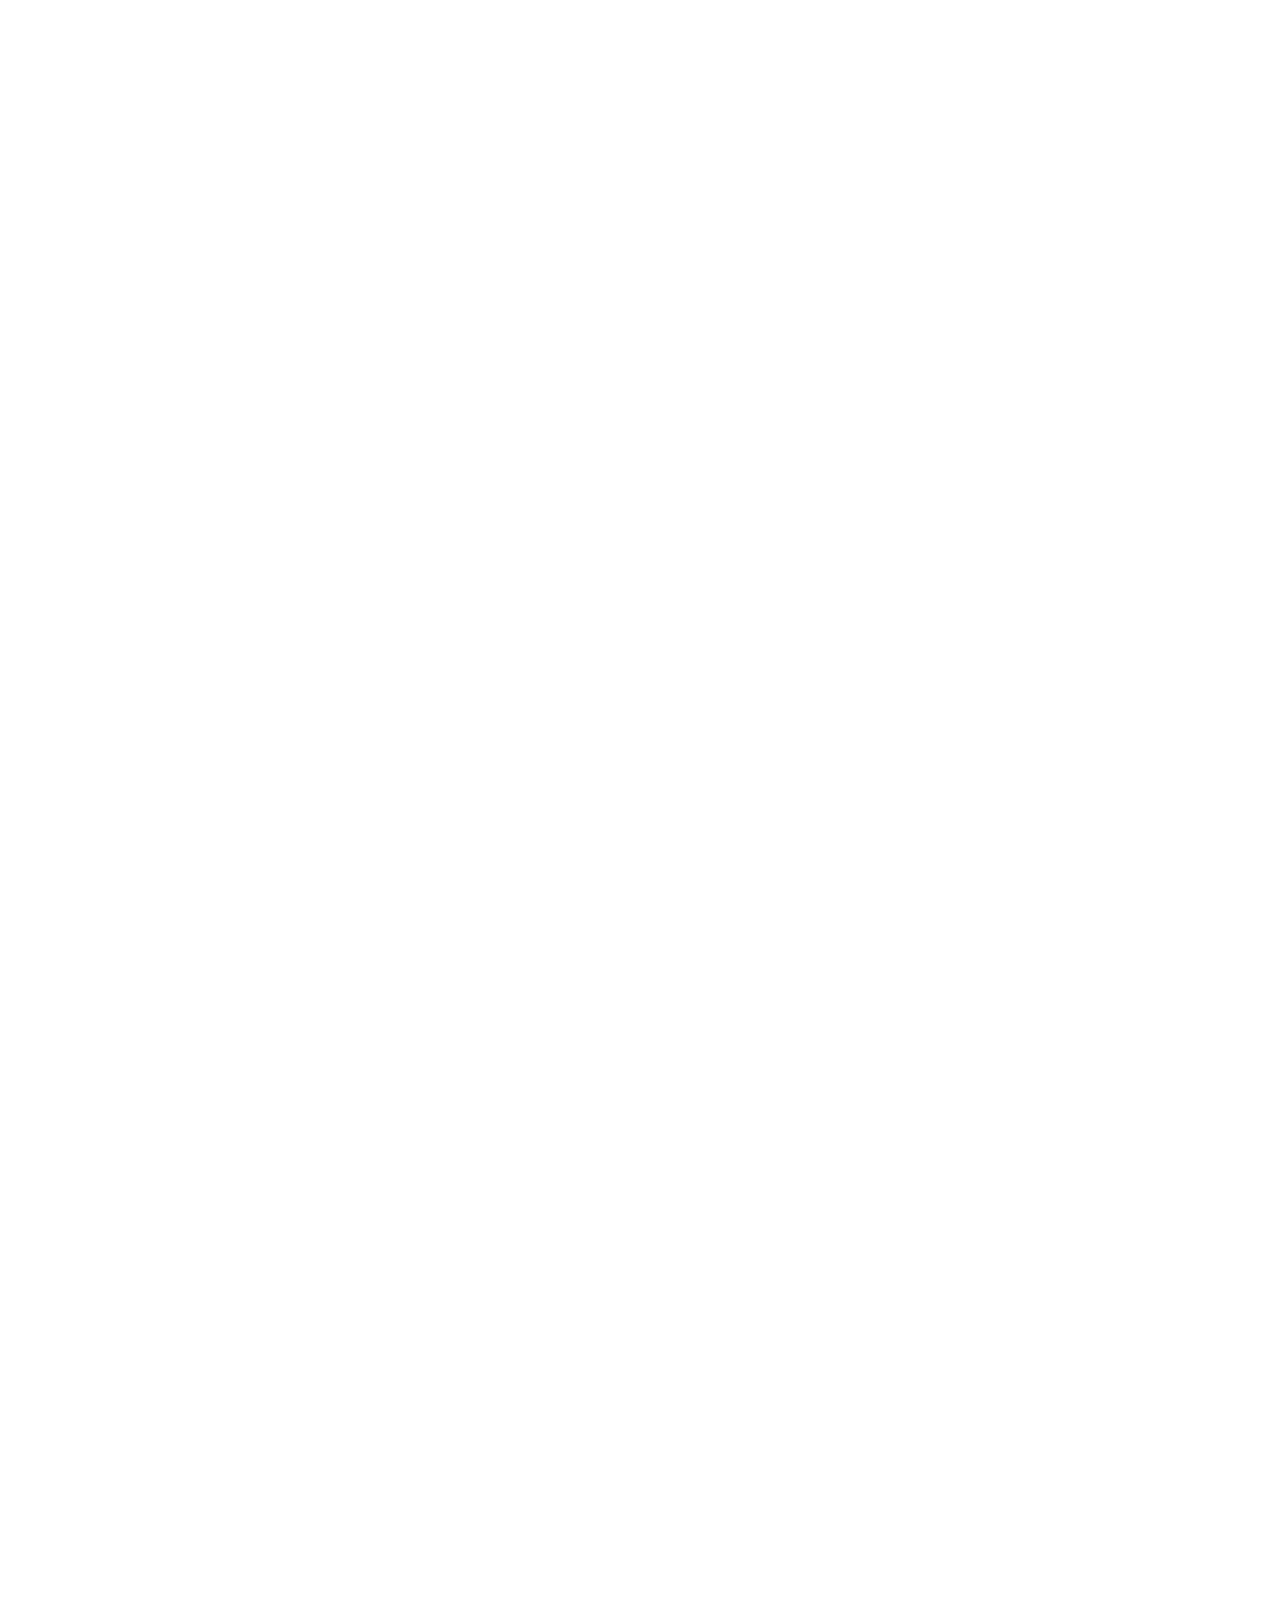
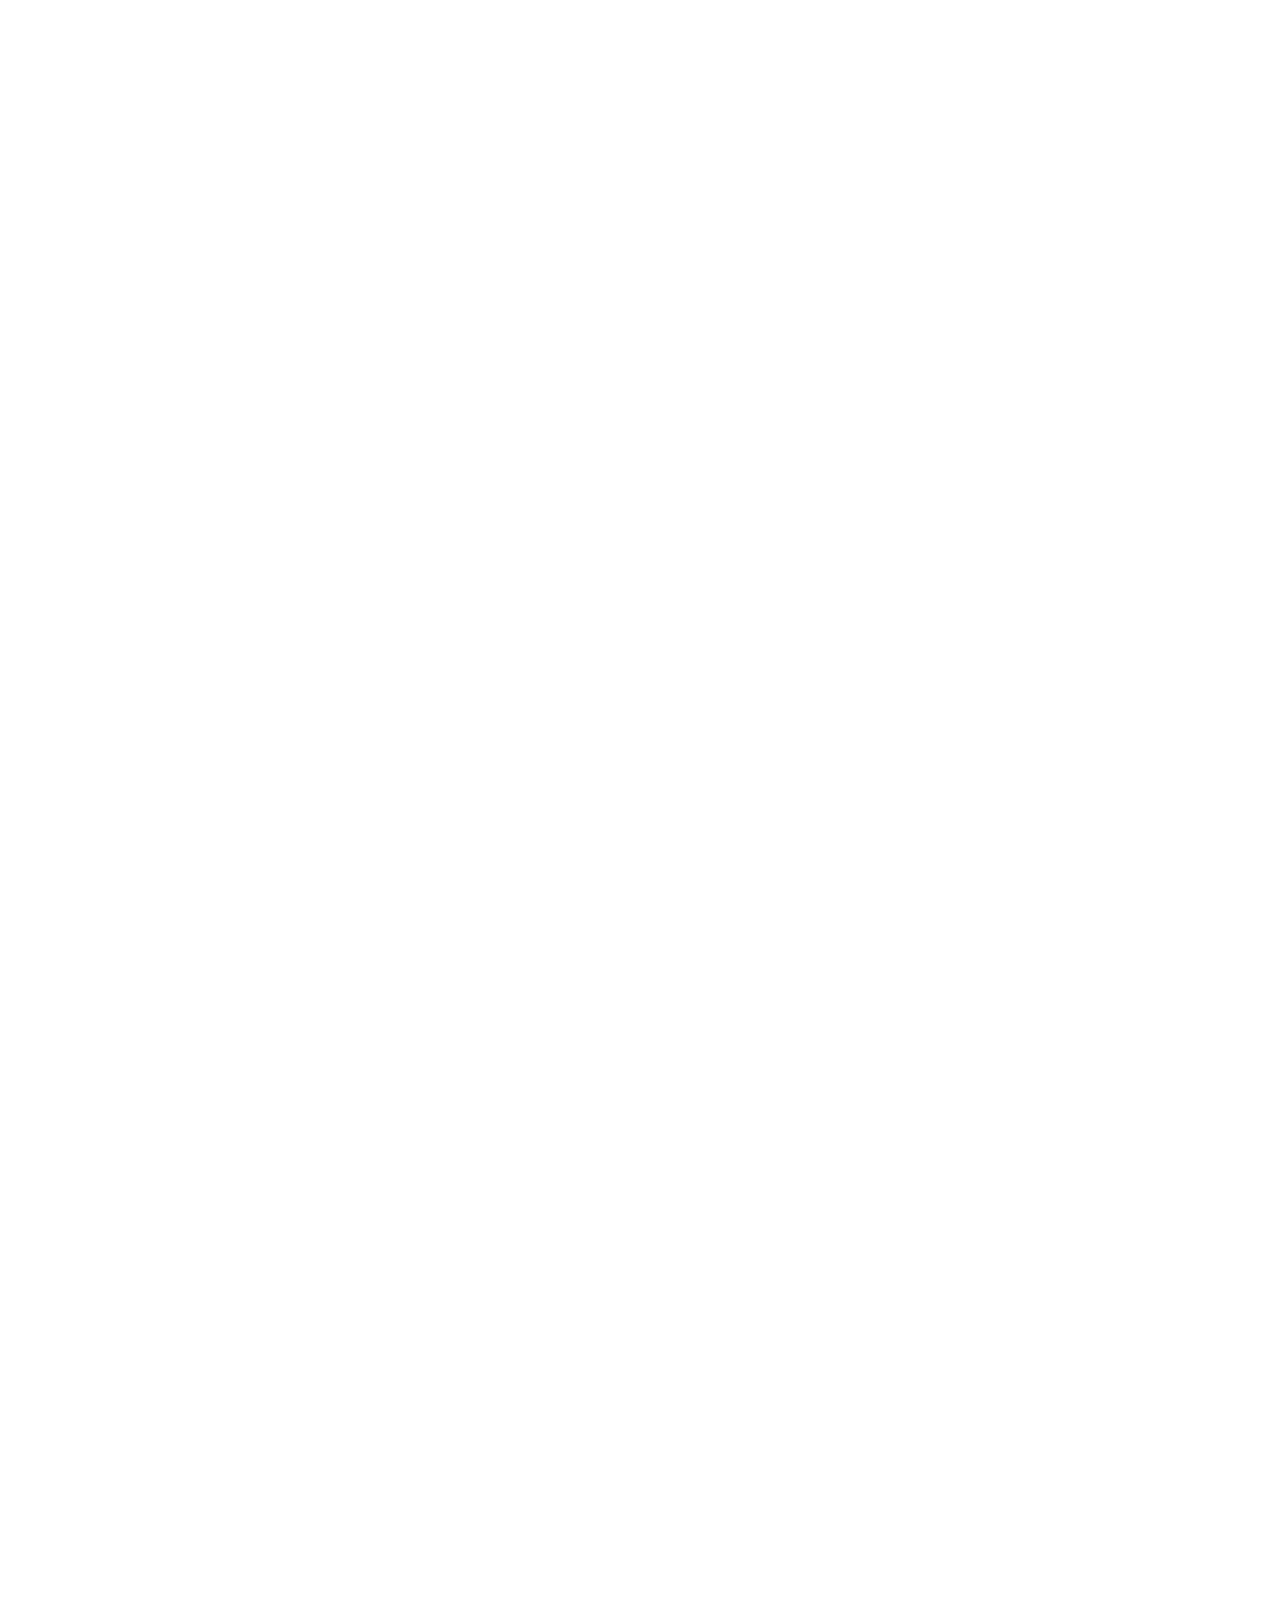
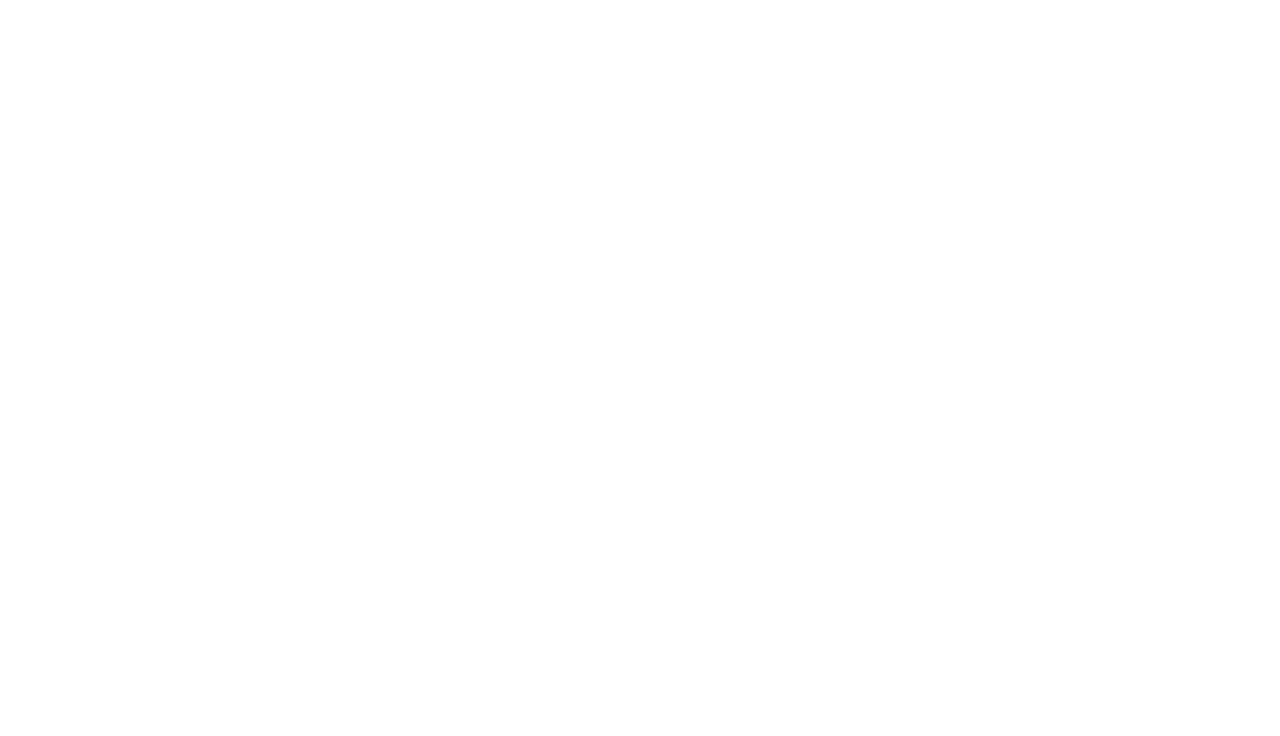
<file: minified_carwash/index.html>
<!DOCTYPE html><html lang="en"><head> <meta charset="utf-8"> <title>Main East Car Wash</title> <meta name="viewport" content="width=device-width, initial-scale=1.0"> <meta name="description" content="Main East Car Wash-We offer quality car wash services at resonable prices. "> <meta name="author" content="themeum"> <link rel="apple-touch-icon" sizes="57x57" href="faviicons/apple-icon-57x57.png"> <link rel="apple-touch-icon" sizes="60x60" href="faviicons/apple-icon-60x60.png"> <link rel="apple-touch-icon" sizes="72x72" href="faviicons/apple-icon-72x72.png"> <link rel="apple-touch-icon" sizes="76x76" href="faviicons/apple-icon-76x76.png"> <link rel="apple-touch-icon" sizes="114x114" href="faviicons/apple-icon-114x114.png"> <link rel="apple-touch-icon" sizes="120x120" href="faviicons/apple-icon-120x120.png"> <link rel="apple-touch-icon" sizes="144x144" href="faviicons/apple-icon-144x144.png"> <link rel="apple-touch-icon" sizes="152x152" href="faviicons/apple-icon-152x152.png"> <link rel="apple-touch-icon" sizes="180x180" href="faviicons/apple-icon-180x180.png"> <link rel="icon" type="image/png" sizes="192x192" href="faviicons/android-icon-192x192.png"> <link rel="icon" type="image/png" sizes="32x32" href="faviicons/favicon-32x32.png"> <link rel="icon" type="image/png" sizes="96x96" href="faviicons/favicon-96x96.png"> <link rel="icon" type="image/png" sizes="16x16" href="faviicons/favicon-16x16.png"> <link rel="manifest" href="faviicons/manifest.json"> <meta name="msapplication-TileColor" content="#ffffff"> <meta name="msapplication-TileImage" content="faviicons/ms-icon-144x144.png"> <meta name="theme-color" content="#ffffff"> <link rel="stylesheet" href="css/bootstrap.min.css"> <link rel="stylesheet" href="css/font-awesome.min.css"> <link rel="stylesheet" href="css/animate.min.css"> <link rel="stylesheet" href="css/responsive.css"> <link rel="stylesheet" href="css/jquery.bxslider.css"> <link rel="stylesheet" href="css/jPushMenu.css"> <link rel="stylesheet" href="css/lightbox.css"> <link rel="stylesheet" href="css/main.css"><!--[if lt IE 9]> <script src="js/html5shiv.js"></script> <script src="js/respond.min.js"></script><![endif]--></head> <body><div id="wrapper"><div class="main-nav"><div class="logo-left"><a data-scroll href="#home"><img src="img/logo.png" alt="logo"></a></div><div class="menu-button toggle-menu menu-right push-body"><button><i class="fa fa-bars"></i></button></div></div><!--=========================Start area for Menu==============================--><nav id="main-navigation" class="nav-menu nav-menu-vertical nav-menu-right"><ul class="list-inline"><li class="current"><a href="#home">home</a></li><li><a href="#features">About us</a></li><li><a href="#expertise">Services</a></li><li><a href="#our-clients">Offers</a></li><li><a href="#client-feedback">Testimonials</a></li><li><a href="#achievments">Gallery</a></li><li><a href="#contact">Contact</a></li><li><a href="#footer">Timings</a></li></ul></nav><section id="home"><div id="home-slider" class="carousel slide in" data-ride="carousel"> <ol class="carousel-indicators"><li class="active" data-slide-to="0" data-target="#home-slider"></li><li data-slide-to="1" data-target="#home-slider" class=""></li></ol> <div class="carousel-inner"> <div class="item active" style="background-image: url(img/slider/01.jpg)"> <div class="col-sm-offset-1 caption"> <h1 class="main-title wow fadeInUp" data-wow-delay=".25s">Main East Car Wash</h1> <p class="sub-title wow fadeInUp" data-scroll data-wow-delay=".55s"><a href="https://www.google.com/maps/place/Main+East+Car+Wash/@43.2397906,-79.8088091,17z/data=!3m1!4b1!4m5!3m4!1s0x882c9915577940e3:0x1b5f7f82206c7098!8m2!3d43.2397867!4d-79.8066204" style="color:white;">1479, Main St. East Hamilton, L8K1C7</a></p><p class="btn btn-start wow fadeInUp" data-wow-delay=".85s"><a href="tel:9055492191" style="color:white">Call:905-549-2191</a></p></div></div><div class="item" style="background-image: url(img/slider/02.jpg)"> <a href="http://www.penn10hamilton.com" target="_blank" class="disable"> <div class="col-sm-offset-1 caption"> <h1 class="main-title wow fadeInUp" data-wow-delay=".25s">Pennzoil </h1> <p class="sub-title wow fadeInUp" data-scroll data-wow-delay=".55s"><a href="https://www.google.com/maps/place/Pennzoil+10+Minute+Oil+Change/@43.2397588,-79.8085936,17z/data=!3m1!4b1!4m5!3m4!1s0x882c99155bc14041:0xa6b5bf42cc62859e!8m2!3d43.2397549!4d-79.8064049" style="color:white;">1485, Main St. East Hamilton, L8K1C7</p><p class="btn btn-start wow fadeInUp" data-wow-delay=".85s"><a href="tel:9055495222" style="color:white">Call:905-549-5222</a></p></div></a></div></div></div></section><section id="features"><div class="container"><div class="row"><div class="header-content overflow mtb80"><div class="col-sm-6"><h3 class="title">About Us </h3></div><div class="col-sm-6"><p class="info"> Quality service is our commitment to you. We strive to operate with the highest standards to exceed expectations of our customers. </p><br/> <p class="info"> We take pride in taking care of your vehicle. Our associates will quickly assess your needs and help you make a decision on the service that is perfect for you and your car. We strive to exceed your expectations every time you visit us as we continue to earn your bussiness.</p></div></div><div class="col-md-4 feature-item"> <div class="content wow fadeInDown" data-wow-delay=".15s"> <p class="icon text-center"><i class="fa fa-automobile"></i></p><h5 class="title text-center">Best in Town</h5> <p class="info"> As a customer you will always be completely satisfied with the fantastic results we achieve for you with unmatched consistency and reliability. </p></div></div><div class="col-md-4 feature-item"> <a href="http://www.penn10hamilton.com" target="_blank"> <div class="content wow fadeInDown" data-wow-delay=".35s"> <p class="icon text-center"><i class="penzz penzz-home normal"></i></p><h5 class="title text-center">10 Minute Oil Change</h5> <p class="info"> Whether you're taking care of your passenger vehicle, or maintaining a high-performance racing engine. Find the product that's right for your engine. </p></div></a></div><div class="col-md-4 feature-item"><div class="content wow fadeInDown" data-wow-delay=".55s"><p class="icon text-center"><i class="fa fa-dollar"></i></p><h5 class="title text-center">Great Prices</h5><p class="info"> Great prices. Starting from just $11.95 Along with great discounts with oil change,See Services & Offers Section for more on prices.</p></div></div></div></div></section> <section id="expertise"><div class="color-overlay ptb100"><div class="container"><h3 class="section-title wow fadeInDown">Services</h3><div class="row"> <div class="col-lg-3"> <div class="pricing-box-item"> <div class="pricing-heading"> <h3><strong>The Premium</strong></h3> </div><div class="pricing-terms"> <h6>&#36;25.22 </h6> </div><div class="pricing-container"> <ul> <li><i class="icon-ok"></i> Triple Foam Shower Wax</li><li><i class="icon-ok"></i> Interior Vaccum</li><li><i class="icon-ok"></i> Exterior Wash</li><li><i class="icon-ok"></i> TireShine</li><li><i class="icon-ok"></i> Free Air Freshner</li></ul> </div><div class="pricing-action"> <button type="button" class="bmain btn-success" data-toggle="popover" title="Includes" data-trigger="focus" data-placement="bottom" data-html="true" data-content="Sealer Wax </br> Windows Wiped Down </br> Hand Dried </br> Under Car Wash Twice </br>DashBoard And Windows Cleaned </br> Rubber Mats Washed"> Details </button> </div></div></div><div class="col-lg-3"> <div class="pricing-box-item"> <div class="pricing-heading"> <h3><strong>The Works</strong></h3> </div><div class="pricing-terms"> <h6>&#36;21.02 </h6> </div><div class="pricing-container"> <ul> <li><i class="icon-ok"></i> Triple Foam Shower Wax</li><li><i class="icon-ok"></i> Interior Vaccum</li><li><i class="icon-ok"></i> Exterior Wash</li><li><i class="icon-ok"></i> Dash And Windows Cleaned</li><li><i class="icon-ok"></i> Hand Dried</li></ul> </div><div class="pricing-action"> <button type="button" class="bmain btn-success" data-toggle="popover" title="Includes" data-trigger="focus" data-placement="bottom" data-html="true" data-content="Sealer Wax</br> Under Car Wash Twice </br> Rubber Mats Washed"> Details </button> </div></div></div><div class="col-lg-3"> <div class="pricing-box-item"> <div class="pricing-heading"> <h3><strong>Full Service</strong></h3> </div><div class="pricing-terms"> <h6>&#36;17.70 </h6> </div><div class="pricing-container"> <ul> <li><i class="icon-ok"></i> Exterior Wash</li><li><i class="icon-ok"></i> Interior Vaccum</li><li><i class="icon-ok"></i> Rubber Mats Washed</li><li><i class="icon-ok"></i> Dash And Windows Cleaned</li><li><i class="icon-ok"></i> Hand Dried</li></ul> </div><div class="pricing-action"> <button type="button" class="bmain btn-success" data-toggle="popover" title="Includes" data-trigger="focus" data-placement="bottom" data-html="true" data-content="Under Car Wash"> Details </button> </div></div></div><div class="col-lg-3"> <div class="pricing-box-item"> <div class="pricing-heading"> <h3><strong>Exterior Premium</strong></h3> </div><div class="pricing-terms"> <h6>&#36;19.25</h6> </div><div class="pricing-container"> <ul> <li><i class="icon-ok"></i> Triple Foam Shower Wax</li><li><i class="icon-ok"></i> Under Car Wash Twice</li><li><i class="icon-ok"></i> Exterior Wash</li><li><i class="icon-ok"></i> TireShine</li><li><i class="icon-ok"></i> Hand Dried</li></ul> </div><div class="pricing-action"> <button type="button" class="bmain btn-success" data-toggle="popover" title="Includes" data-trigger="focus" data-placement="bottom" data-html="true" data-content="Sealer Wax"> Details </button> </div></div></div><div class="col-lg-3"> <div class="pricing-box-item"> <div class="pricing-heading"> <h3><strong>Exterior Works</strong></h3> </div><div class="pricing-terms"> <h6>&#36;16.15</h6> </div><div class="pricing-container"> <ul> <li><i class="icon-ok"></i> Triple Foam Shower Wax</li><li><i class="icon-ok"></i> Under Car Wash Twice</li><li><i class="icon-ok"></i> Exterior Wash</li><li><i class="icon-ok"></i> Sealer Wax</li><li><i class="icon-ok"></i> Hand Dried</li></ul> </div><div class="pricing-action"> <button type="button" class="bmain btn-success" data-toggle="popover" title="Includes" data-trigger="focus" data-placement="bottom" data-html="true" data-content="No Addtional Services"> Details </button> </div></div></div><div class="col-lg-3"> <div class="pricing-box-item"> <div class="pricing-heading"> <h3><strong>Exterior Wash</strong></h3> </div><div class="pricing-terms"> <h6>&#36;11.95</h6> </div><div class="pricing-container"> <ul> <li><i class="icon-ok"></i> Exterior Wash </li><li><i class="icon-ok"></i> Hand Dried</li><li><i class="icon-ok"></i> - - -</li><li><i class="icon-ok"></i> - - -</li><li><i class="icon-ok"></i> - - -</li></ul> </div><div class="pricing-action"> <button type="button" class="bmain btn-success" data-toggle="popover" title="Includes" data-trigger="focus" data-placement="bottom" data-html="true" data-content="No Addtional Services"> Details </button> </div></div></div><div class="col-lg-3"> <div class="pricing-box-item"> <div class="pricing-heading"> <h3><strong>Vip Super Clean</strong></h3> </div><div class="pricing-terms"> <h6>&#36;58.85 </h6> </div><div class="pricing-container"> <ul> <li><i class="icon-ok"></i> Premium Wash</li><li><i class="icon-ok"></i> Deep Carpet Cleaning</li><li><i class="icon-ok"></i> Seat Dusting</li><li><i class="icon-ok"></i> Rim Cleaning</li><li><i class="icon-ok"></i> Deep DashBoard Cleaning</li></ul> </div><div class="pricing-action"> <button type="button" class="bmain btn-success" data-toggle="popover" title="Includes" data-trigger="focus" data-placement="bottom" data-html="true" data-content="Triple Foam Wax</br> Sealer Wax </br> Under Car Wash Twice </br> Rubber Mats Washed & Shined </br> Hand Dried </br>Windows Cleaned"> Details </button> </div></div></div><div class="col-lg-3"> <div class="pricing-box-item"> <div class="pricing-heading"> <h3><strong>Detailing</strong></h3> </div><div class="pricing-terms"> <h6>&#36;200.00</h6> </div><div class="pricing-container"> <ul> <li><i class="icon-ok"></i> Interior Cleaning & Shine</li><li><i class="icon-ok"></i> Carpet Shampoo</li><li><i class="icon-ok"></i> Seat Shampoo</li><li><i class="icon-ok"></i> Rim Cleaning</li><li><i class="icon-ok"></i> Leather Treatment</li></ul> </div><div class="pricing-action"> <button type="button" class="bmain btn-success" data-toggle="popover" title="Includes" data-trigger="focus" data-placement="bottom" data-html="true" data-content="Triple Foam Wax</br> Sealer Wax </br> Under Car Wash Twice </br> Rubber Mats Washed & Shined </br> Hand Dried </br>Windows Cleaned </br>Odur Kill</br>"> Details </button> </div></div></div></div></div></div></section> <section id="our-clients" class="mtb100"> <div class="container"> <h3 class="section-title wow fadeInDown">Current Offers</h3> <p class="section-info col-sm-8 col-sm-offset-2 wow fadeInDown" data-wow-delay=".25s"> Visit our website regularly to get great offers exclusive to site vistors.Capture a screenshot or show this webpage at counter to redeem these offers </p><div class="clearfix"></div><div class="row"> <div class="col-sm-12"> <ul class="list-inline text-center"> <li class="each-client"><a data-lightbox="achievment" href="img/offers/bigoffer1.jpg"><img src="img/offers/1.png" alt="off on the premium car wash"></a></li><li class="each-client"><a data-lightbox="achievment" href="img/offers/bigoffer2.jpg"><img src="img/offers/2.png" alt="off on the works car wash"></a></li><li class="each-client"><a data-lightbox="achievment" href="img/offers/bigoffer3.jpg"><img src="img/offers/3.png" alt="free tire cleaner with car wash"></a></li><li class="each-client"><a data-lightbox="achievment" href="img/offers/bigoffer4.jpg"><img src="img/offers/4.png" alt="free exterior wash with oil change"></a></li><li class="each-client"><a data-lightbox="achievment" href="img/offers/bigoffer5.jpg"><img src="img/offers/5.png" alt="more offers coming up"></a></li></ul> </div></div></div></section> <section id="client-feedback"> <div class="color-overlay ptb100"> <div class="container"> <h3 class="section-title wow fadeInDown">Testmonials</h3> <div class="row"> <div class="col-sm-10 col-sm-offset-1"> <div class="custom-control"> <p><span id="slider-prev"></span> <span id="slider-next"></span></p></div><ul class="bx-slider main-content"> <li> <p>I have been going to Main East Car Wash for many years. The staff try and work very hard to please their customers ...for the value price of $20 (they give you a coupon each time) you cannot beat the thoroughness and friendly service! You can also purchase additional in-depth cleaning which can be a lifesaver for something more specific!</p><p class="client-name"><a href="#">- Joanne De Rubeis</a></p></li><li> <p>I read about this place in local news paper and I must say they do an AMAZING job for such a great price ! Very happy with their service and I have continued to return every week since trying them out for the first time. Highly recommend this place!.</p><p class="client-name"><a href="#">- Jatinder Singh</a></p></li><li> <p>Took my van here when my daughter was getting married. Wanted it to look nice. Got the VIP service and they took over an hour making sure it was clean inside and out. Best price in town, Best service. These guys did it right for me. </p><p class="client-name"><a href="#">- Philip S. Coburn</a></p></li><li> <p>Great service, and quality. Wouldn't trust my Porsche with anyone else</p><p class="client-name"><a href="#">- Daman</a></p></li></ul> </div></div></div></div></section> <section id="achievments" class="mtb100"><div class="container"><h3 class="section-title wow fadeInDown">Gallery</h3><p class="section-info col-sm-8 col-sm-offset-2 wow fadeInDown" data-wow-delay=".25s"> </p><div class="clearfix"></div><div class="achievments-content"><div class="achievment-items"><div class="col-lg-3 col-md-4 col-sm-6 achievment-item arms-deals assualt"> <figure class="content wow fadeIn" data-wow-delay=".15s"> <img src="img/gallery/01.jpg" class="img-100p" alt="Main East Car Wash"> <figcaption class="overflow-content-full"> <p class="icon horizontal-vertical-center"> <a data-lightbox="achievment" href="img/gallery/main-01.jpg"><i class="fa fa-search-plus"></i></a> </p><div class="caption text-center"> <p class="title">Main East Car Wash</p><p class="info">Better Quality at reasonable prices.</p></div></figcaption> </figure> </div><div class="col-lg-3 col-md-4 col-sm-6 achievment-item arms-deals terrorism"> <figure class="content wow fadeIn" data-wow-delay=".25s"> <img src="img/gallery/02.jpg" class="img-100p" alt="Triple Foam Shower"> <figcaption class="overflow-content-full"> <p class="icon horizontal-vertical-center"> <a data-lightbox="achievment" href="img/gallery/main-02.jpg"><i class="fa fa-search-plus"></i></a> </p><div class="caption text-center"> <p class="title">Triple Foam Shower</p><p class="info">Triple Foam Shower or wax included in The Works & The Premium Packages</p></div></figcaption> </figure> </div><div class="col-lg-3 col-md-4 col-sm-6 achievment-item protection"> <figure class="content wow fadeIn" data-wow-delay=".35s"> <img src="img/gallery/03.jpg" class="img-100p" alt="Tunnel Lights"> <figcaption class="overflow-content-full"> <p class="icon horizontal-vertical-center"> <a data-lightbox="achievment" href="img/gallery/main-03.jpg"><i class="fa fa-search-plus"></i></a> </p><div class="caption text-center"> <p class="title">Tunnel Lights</p><p class="info">Great Tunnel lights that make each clean a fun ride for kids.</p></div></figcaption> </figure> </div><div class="col-lg-3 col-md-4 col-sm-6 achievment-item terrorism assualt hit-and-run"> <figure class="content wow fadeIn" data-wow-delay=".45s"> <img src="img/gallery/04.jpg" class="img-100p" alt="Hand Drying"> <figcaption class="overflow-content-full"> <p class="icon horizontal-vertical-center"> <a data-lightbox="achievment" href="img/gallery/main-04.jpg"><i class="fa fa-search-plus"></i></a> </p><div class="caption text-center"> <p class="title">Hand Drying</p><p class="info">Best in class air blowers and hand drying techniques.</p></div></figcaption> </figure> </div><div class="col-lg-3 col-md-4 col-sm-6 achievment-item protection terrorism hit-and-run"> <figure class="content wow fadeIn" data-wow-delay=".55s"> <img src="img/gallery/05.jpg" class="img-100p" alt="Pet Freindly Enviroment"> <figcaption class="overflow-content-full"> <p class="icon horizontal-vertical-center"> <a data-lightbox="achievment" href="img/gallery/main-05.jpg"><i class="fa fa-search-plus"></i></a> </p><div class="caption text-center"> <p class="title">Pet Freindly Enviroment</p><p class="info">We provide a pet freindly waiting area while your car is with us..</p></div></figcaption> </figure> </div><div class="col-lg-3 col-md-4 col-sm-6 achievment-item arms-deals assualt hit-and-run"> <figure class="content wow fadeIn" data-wow-delay=".65s"> <img src="img/gallery/06.jpg" class="img-100p" alt="Tire Cleaner"> <figcaption class="overflow-content-full"> <p class="icon horizontal-vertical-center"> <a data-lightbox="achievment" href="img/gallery/main-06.jpg"><i class="fa fa-search-plus"></i></a> </p><div class="caption text-center"> <p class="title">Tire Cleaner</p><p class="info">Rims Cleaning & Tire Dressing included in The Premium pacakage.</p></div></figcaption> </figure> </div><div class="col-lg-3 col-md-4 col-sm-6 achievment-item arms-deals assualt"> <figure class="content wow fadeIn" data-wow-delay=".75s"> <img src="img/gallery/07.jpg" class="img-100p" alt="Detailing"> <figcaption class="overflow-content-full"> <p class="icon horizontal-vertical-center"> <a data-lightbox="achievment" href="img/gallery/main-07.jpg"><i class="fa fa-search-plus"></i></a> </p><div class="caption text-center"> <p class="title">Detaling</p><p class="info">Seat Shampooing,leather treatment and much more.</p></div></figcaption> </figure> </div><div class="col-lg-3 col-md-4 col-sm-6 achievment-item protection hit-and-run"> <figure class="content wow fadeIn" data-wow-delay=".85s"> <img src="img/gallery/08.jpg" class="img-100p" alt="Full street view"> <figcaption class="overflow-content-full"> <p class="icon horizontal-vertical-center"> <a data-lightbox="achievment" href="img/gallery/main-08.jpg"><i class="fa fa-search-plus"></i></a> </p><div class="caption text-center"> <p class="title">Full Street View</p><p class="info">Located 2 blocks east from kenilworth Street.</p></div></figcaption> </figure> </div></div></div></div></section><section id="contact"><div class="map-content"><div id="gmap">\ </div></div><div class="color-overlay"><div class="container"><div class="row"><div class="col-md-8 col-sm-offset-2 form-content ptb100"><h3 class="section-title wow fadeInDown">Contact Us</h3></div></div></div></div></section> <section id="contact" class="map"> <iframe width="100%" height="100%" frameborder="0" scrolling="yes" marginheight="0" marginwidth="0" src="https://www.google.com/maps/embed/v1/place?q=place_id:ChIJ40B5VxWZLIgRmHBsIIJ_Xxs&key=AIzaSyAzSF9ow8Il0U4UTDIwHA9AqGf047lW0gE" allowfullscreen></iframe> </section> <section id="footer"> <div class="container bottom-part"> <div class="row"> <div class="col-sm-6 left-part"> <p class="footer-logo mtb50"><img src="img/logo-footer.png" alt="logo"></p><p>1479 Main Street East</p><p>Hamilton,Ontario</p><p>(905-549-2191)</p></div><div class="col-sm-4 right-part" style="padding:20px;"> <div style="padding-top: 20px;"> <p> Saturday 8AM�6PM</p><p> Sunday 9AM�4PM</p><p> Monday 8AM�5:30PM</p><p> Tuesday 8AM�5:30PM</p><p> Wednesday 8AM�5:30PM</p><p> Thursday 8AM�5:30PM</p><p> Friday 8AM�6PM</p></div></div></div></div><div class="copyright"> <div class="container"> <div class="row"> <div class="col-sm-6 col-sm-offset-4"> <p class="info"> Copyright &copy; 2017 Main East Car Wash | Developed By:Web Tailors </p></div></div></div></div></section></div><script src="js/jquery.min.js"></script> <script src="js/bootstrap.min.js"></script> <script src="js/loader.min.js"></script> <script src="js/preloader.js"></script> <script src="js/wow.min.js"></script> <script src="js/jquery.inview.min.js"></script> <script src="js/jquery.counterup.min.js"></script> <script src="js/jquery.bxslider.min.js"></script> <script type="text/javascript" src="http://maps.google.com/maps/api/js?sensor=true"></script> <script src="js/gmaps.js"></script> <script src="js/init-map.js"></script> <script src="js/jPushMenu.js"></script> <script src="js/mousescroll.js"></script> <script src="js/jquery.nav.js"></script> <script src="js/jquery.isotope.min.js"></script> <script src="js/lightbox.min.js"></script> <script src="js/smoothscroll.js"></script> <script src="js/app.js"></script> <script src="js/pop.js"> </script> </body></html>
</file>
<file: css/responsive.css>
/*==========  Non-Mobile First Method  ==========*/
	
    /* Large Devices, Wide Screens */
    @media only screen and (min-width : 1450px) {
		.menu-active {
		  left: 80% !important;
		}
    }

    @media only screen and (max-width : 1200px) {
		.menu-active {
		  left: 70% !important;
		}
		#our-clients li.each-client{
			width: 33.33% !important;
		}
    }

    /* Medium Devices, Desktops */
    @media only screen and (max-width : 992px) {
    	.menu-active {
		  left: 65% !important;
		}
		.caption .main-title{
			font-size: 60px !important;
			margin-bottom: 15px !important;
		}
		.caption .sub-title{
			font-size: 30px !important;
			margin-bottom: 50px !important; 
		}
		.home-slider .slider-button{
			font-size: 14px !important;
		}
		.feature-item{
			margin-bottom: 30px;
		}
		#expertise .col-xs-height {
			display: block;
		}
		#expertise .content-part{
			display: none;  	
		}
		#expertise .info-part{
			padding-right: 15px !important;
		}
		#blog-details .social-icon{
			text-align: left;
		}
    }	

    /* Small Devices, Tablets */
    @media only screen and (max-width : 768px) {
		.logo-left{
    		left: 50px !important;
    	}
    	.menu-button{
    		left: 85% !important;
    	}
    	.menu-active {
		  	left: 55% !important;
		}
		.caption .main-title{
			font-size: 40px !important;
			margin-bottom: 10px !important;
		}
		.caption .sub-title{
			font-size: 20px !important;
			margin-bottom: 30px !important; 
		}
		#our-clients li.each-client{
			width: 50% !important;
		}
    	#features .header-content .title{
    		margin-bottom: 30px;
    	}
		.isotope .isotope-item{
			width: 100%;
		}
		.achievment-item .content .caption{
			width: 100%;
		}
		#count-down .counter-content .each-counter{
			margin-bottom: 30px;
		}
		.team-member .content{
			margin-bottom: 30px;
		}
		#latest-blog .each-post{
			margin-bottom: 50px;
		}
		#client-feedback .custom-control #slider-prev{
			left: 20px !important;
		}
		#client-feedback .custom-control #slider-next{
			right: 20px !important;
		}
		.comments-form form input,
		.comments-form form textarea{
			margin-bottom: 20px;
		}
		#footer .bottom-part .left-part{
			margin-bottom: 30px;
		}
    }
	
	/*other Devices*/
	 @media only screen and (max-width : 600px) {
    	.menu-active {
		  	left: 45% !important;
		}
		#our-clients li.each-client{
			width: 100% !important;
		}
	}
    /* Extra Small Devices, Phones */ 
    @media only screen and (max-width : 480px) {
    	.logo-left{
    		left: 20px !important;
    	}
		.menu-active {
		  left: 30% !important;
		}
    }

    /* Custom, iPhone Retina */ 
    @media only screen and (max-width : 320px) {
        
    }
</file>
<file: css/jPushMenu.css>
/* General styles for all menus */
.nav-menu {
    background: #47a3da;
    position: fixed;
}

.nav-menu h3 {
    color: #afdefa;
    font-size: 1.9em;
    padding: 20px;
    margin: 0;
    font-weight: 300;
    background: #0d77b6;
}

.nav-menu a {
    display: block;
    color: #fff;
    font-size: 1.1em;
    font-weight: 300;
}

.nav-menu a:hover {
    background: #258ecd;
}

.nav-menu a:active {
    background: #afdefa;
    color: #47a3da;
}

/* Orientation-dependent styles for the content of the menu */
.nav-menu-vertical {
    width: 240px;
    height: 100%;
    top: 0;
    z-index: 1000;
    overflow-y: scroll;
}

.nav-menu-vertical a {
    border-bottom: 1px solid #258ecd;
    padding: 1em;
}

.nav-menu-horizontal {
    width: 100%;
    height: 150px;
    left: 0;
    z-index: 1000;
    overflow: hidden;
}

.nav-menu-horizontal h3 {
    height: 100%;
    width: 20%;
    float: left;
}

.nav-menu-horizontal a {
    float: left;
    width: 20%;
    padding: 0.8em;
    border-left: 1px solid #258ecd;
}

/* Vertical menu that slides from the left or right */
.nav-menu-left {
    left: -240px;
}

.nav-menu-right {
    right: -240px;
}

.nav-menu-left.menu-open {
    left: 0px;
}

.nav-menu-right.menu-open {
    right: 0px;
}

/* Horizontal menu that slides from the top or bottom */

.nav-menu-top {
    top: -150px;
}

.nav-menu-bottom {
    bottom: -150px;
}

.nav-menu-top.menu-open {
    top: 0px;
}

.nav-menu-bottom.menu-open {
    bottom: 0px;
}

/* Push classes applied to the body */
.push-body {
    overflow-x: hidden;
    position: relative;
    left: 0;
}

.push-body-toright {
    left: 240px;
}

.push-body-toleft {
    left: -240px;
}

/* Transitions */
.nav-menu,
.push-body {
    -webkit-transition: all 0.3s ease;
       -moz-transition: all 0.3s ease;
            transition: all 0.3s ease;
}

/* Example media queries */
@media screen and (max-width: 55.1875em) {
    .nav-menu-horizontal {
        font-size: 75%;
        height: 110px;
    }

    .nav-menu-top {
        top: -110px;
    }

    .nav-menu-bottom {
        bottom: -110px;
    }
}

@media screen and (max-height: 26.375em) {
    .nav-menu-vertical {
        font-size: 90%;
        width: 190px;
    }

    .nav-menu-left,
    .push-body-toleft {
        left: -190px;
    }

    .nav-menu-right {
        right: -190px;
    }

    .push-body-toright {
        left: 190px;
    }
}
</file>
<file: css/main.css>
/*==================================
=            Typography            =
==================================*/
@import url(http://fonts.googleapis.com/css?family=Montserrat:400,700);

body{
	background-color: #fff;
	font-size: 14px;
	color: #424242;
	font-family: 'Montserrat', sans-serif;
	font-weight: 400;
}
::selection{
	background: rgba(89,111,255,.8);
	color: #fff;
}	
::-moz-selection{
	background: rgba(89,111,255,.8);
	color: #fff;
}	
ul, ol{
	margin: 0;
	padding: 0;
}
li{
	list-style: none;
}
ul.list-inline{
	margin-left: 0;
}
h1,h2,h3,h4,h5,h6,p{
	margin: 0;
}
p{
	font-size: 14px;
	color: #999999;
}
a{
	color: #999999;
	-webkit-transition: background .3s, color .3s;
	transition: background .3s, color .3s;
}
a:hover{
	outline: none;
	text-decoration: none;
	color: #000;
}
a:focus{
	outline: none;
	outline-offset: 0;
}
.bmain{
	 border-radius: 22px;
     width: 70%;
}
.btn {
    border-radius: 0;
}
.btn:focus{
	outline: none;
}

/*-----  End of Typography  ------*/



/*==================================
=            shortcodes            =
==================================*/

.mtb10{margin-bottom: 10px;}
.mtb20{margin-bottom: 20px;}
.mtb30{margin-bottom: 30px;}
.mtb40{margin-bottom: 40px;}
.mtb50{margin-bottom: 50px;}
.mtb60{margin-bottom: 60px;}
.mtb70{margin-bottom: 70px;}
.mtb80{margin-bottom: 80px;}
.mtb90{margin-bottom: 90px;}
.mtb100{margin-bottom: 100px;}

.ptb10{padding-bottom: 10px;}
.ptb20{padding-bottom: 20px;}
.ptb30{padding-bottom: 30px;}
.ptb40{padding-bottom: 40px;}
.ptb50{padding-bottom: 50px;}
.ptb60{padding-bottom: 60px;}
.ptb70{padding-bottom: 70px;}
.ptb80{padding-bottom: 80px;}
.ptb90{padding-bottom: 90px;}
.ptb100{padding-bottom: 100px;}

.ptt10{padding-top: 10px;}
.ptt20{padding-top: 20px;}
.ptt30{padding-top: 30px;}
.ptt40{padding-top: 40px;}
.ptt50{padding-top: 50px;}
.ptt60{padding-top: 60px;}
.ptt70{padding-top: 70px;}
.ptt80{padding-top: 80px;}
.ptt90{padding-top: 90px;}
.ptt100{padding-top: 100px;}

.img-100p{
	width: 100%;
}
.overflow{
	overflow: hidden;
}
.no-padding{
	padding:0
}
.no-margin{
	margin:0
}
.section-title{
	font-size: 30px;
	text-transform: uppercase;
	margin-top: 100px;
	margin-bottom: 50px;
	text-align: center;
	color: #596fff;
}
.section-info{
	margin-bottom: 60px;
	text-align: center;
}
.horizontal-center{
	position: absolute;
	left: 50%;
	-webkit-transform: translateZ(-50%);
	transform: translateZ(-50%);	
}
.vertical-center{
	position: absolute;
	top: 50%;
	-webkit-transform: translateY(-50%);
	transform: translateY(-50%);
}
.horizontal-vertical-center{
	position: absolute;
	top: 50%;
	left: 50%;
	-webkit-transform: translate(-50%, -50%);
	transform: translate(-50%, -50%);	
}
.overflow-content-full{
	position: absolute;
	top: 0;
	left: 0;
	width: 100%;
	height: 100%;
}
/*-----  End of shortcodes  ------*/



/*==============================
=            Loader            =
==============================*/
.loader-running #wrapper { 
	opacity: 0; 
}
.loader { 
	-webkit-pointer-events: none;
	 pointer-events: none;
	 -webkit-user-select: none;
	 user-select: none;
}
.loader-inactive { 
	display: none;
}

.loader .loader-progress { 
	background-color: #596fff;
	position: fixed;
	z-index: 2000;
	top: 50%;
	left: 0;
	height: 6px;
	overflow: hidden;
	-webkit-transition: width 1s;
	transition: width 1s;
 }
.loader .loader-progress-inner { 
	position: absolute;
	top: 0;
	left: 0;
	right: -32px;
	bottom: 0;
	background-image: -webkit-linear-gradient(45deg, rgba(255, 255, 255, 0.2) 25%, transparent 25%, transparent 50%, rgba(255, 255, 255, 0.2) 50%, rgba(255, 255, 255, 0.2) 75%, transparent 75%, transparent);
	background-image: linear-gradient(45deg, rgba(255, 255, 255, 0.2) 25%, transparent 25%, transparent 50%, rgba(255, 255, 255, 0.2) 50%, rgba(255, 255, 255, 0.2) 75%, transparent 75%, transparent);
	-webkit-background-size: 32px 32px;
	background-size: 32px 32px; 
	-webkit-animation: pace-stripe-animation 500ms linear infinite;
	animation: pace-stripe-animation 500ms linear infinite;
}



/*============================
=            menu            =
============================*/
.main-nav{
	position: fixed;
	top: 0;
	left: 0;
	width: 100%;
	height: 100px;
	z-index: 999;
	-webkit-transition: all .5s ease-in-out;
	transition: all .5s ease-in-out;
}
.main-nav-change .logo-left,
.main-nav-change .menu-button{
	top: 20px !important;
}
.main-nav-change{
	background: rgba(89,111,255,.95);
	height: 80px;
}
.logo-left{
	position: absolute;
	top: 50px;
	left: 50px;
	z-index: 1;
	-webkit-transition: top .5s ease-in-out;
	transition: top .5s ease-in-out;
}
.menu-button{
	position: fixed;
	left: 90%;
	text-align: right;
	top: 50px;
	z-index: 16;
	width: 50px;
	-webkit-transition: top .5s ease-in-out, left .5s;
	transition: top .5s ease-in-out, left .5s;
}
.menu-active {
  left: 75%;
}
.menu-button button {
  background: rgba(0, 0, 0, 0) none repeat scroll 0 0;
  border: none;
  color: #fff;
  font-size: 30px;
}
.menu-button button:focus{
	outline: none;
}
.nav-menu {
  background: #171717 none repeat scroll 0 0;
  padding-top: 50px;
}
.nav-menu li{
	display: block;
	padding:0;
	margin: 0;
}
.nav-menu a {
  color: #c4c4c4;
  border: none;
  padding: 15px 25px;
  text-transform:uppercase;
}
.nav-menu a:hover,
.nav-menu .current a{
  color: #fff;
  background-color: #596fff;
  text-decoration:none;
}
/*-----  End of menu  ------*/



/*===================================
=            home-slider            =
===================================*/
#home-slider {
  overflow: hidden;
  position: relative;
}
#home-slider .item{
	-webkit-background-size: cover;
	background-size: cover;
}
#home-slider .caption {
  position: absolute;
  top: 50%;
  margin-top: -104px;
  left: 50px;
  right: 0;
  text-align: left;
  text-transform: uppercase;
  z-index: 15;
  font-size: 18px;
  font-weight: 300;
  color: #fff;
}

#home-slider .caption .main-title {
  color: #fff;
  font-size: 90px;
  font-weight: 700;
  margin-bottom: 20px;
}
#home-slider .caption .sub-title{
	font-size: 40px;
	color: #fff;
	text-transform: uppercase;
}
.caption .btn-start {
  color: #fff;
  font-weight: 400;
  font-size: 18px;
  padding: 10px 15px;
  border: 1px solid #fff;
  border-radius: 0;
  margin-top: 60px;
  position: relative;
  overflow: hidden;
}
.caption .btn-start:before{
	content: '';
	position: absolute;
	z-index: -1;
	-webkit-transition: all 0.3s;
	transition: all 0.3s;
	color: #fff;
	width: 100%;
	height: 0;
	top: 50%;
	left: 50%;
	background: #596fff;
	opacity: 0;
	-webkit-transform: translateX(-50%) translateY(-50%) rotate(45deg);
	transform: translateX(-50%) translateY(-50%) rotate(45deg);
}
.caption .btn-start:hover:before{
	height: 225%;
  	opacity: 1;
}
.caption .btn-start:hover {
  color: #fff;
  border-color: #596fff;
}
#home-slider .carousel-indicators .active{
	height: 10px;
}
#home-slider .carousel-indicators li{
	width: 45px;
	height: 8px;
	border: 1px solid #fff;
}

.navbar-right li a {
  color: #fff;
  text-transform: uppercase;
  font-size: 14px;
  font-weight: 600;
  padding-top: 30px;
  padding-bottom: 30px;
}

.navbar-right li.active a {
  background-color: rgba(0,0,0,.2);
}

.navbar-brand h1 {
  margin-top: 5px;
}
/*-----  End of home-slider  ------*/



/*================================
=            features            =
================================*/

#features{
	margin-top: 20px;
	padding-top: 100px;
	margin-bottom: 100px;
}
#features .header-content .title{
	font-size: 40px;
	color: #000;
}
#features .header-content .info{
	font-size: 16px;
	color: #363636;
}
.feature-item .content{
	background: #f6f6f6;
	padding: 40px;
	-webkit-transition: all .3s;
	transition: all .3s;
}
.feature-item .content .icon{
	font-size: 80px;
	color: #596fff;
	margin-bottom: 30px;
	line-height: 100%;
}
.feature-item .content .title{
	font-size: 20px;
	color: #596fff;
	margin-bottom: 40px;
	text-transform: uppercase;	
}
.feature-item .content:hover{
	background-color: #596fff; 
	-webkit-transform: translateY(-10px);
	transform: translateY(-10px);
}
.feature-item .content:hover .icon,
.feature-item .content:hover .title,
.feature-item .content:hover .info{
	color: #fff;
}
/*-----  End of features  ------*/



/*=================================
=            expertise            =
=================================*/

#expertise{
	background: url(../img/bg/pricing.jpg);
	-webkit-background-size: cover;
	background-size: cover;
	background-attachment: fixed;
}
#expertise .color-overlay{
	width: 100%;
	height: 100%;
	background: rgba(16,19,38,.8);
}
#expertise .section-title{
	color: #fff;
	margin-bottom: 100px;
}
#expertise .info-part{
	padding-right: 40px;
}
#expertise .each-expertise{
	margin-bottom: 60px;
}
.each-expertise .title{
	font-size: 18px;
	text-transform: uppercase;
	color: #fff;
	margin-bottom: 20px;
	-webkit-transition: all .3s;
	transition: all .3s;
	
}
.each-expertise .info{
	font-size: 16px;
	-webkit-transition: all .3s;
	transition: all .3s;
	
}
.each-expertise:hover{
	cursor: pointer;
}
.each-expertise:hover .title{
	color: #596fff;
}
.each-expertise:hover .info{
	color: #fff;
}
#expertise .content-part{
	position: relative;
	height: 100%;
	margin-left: 30px;
}
.content-part .active-image{
	position: absolute;
	top: 50%;
	left: 50%;
	-webkit-transform: translate(-50%, -50%);
	transform: translate(-50%, -50%);
}
.content-part .active-image img{
	width: 420px;
	height: 420px;
	border: 5px solid #596fff;
	border-radius: 100%;
}
.content-part .active-image p{
	position: relative;
	padding: 15px;
}
.content-part .active-image p:before{
	content: "";
	position: absolute;
	top: 0;
	left: 0;
	width: 100%;
	height: 100%;
	border-radius: 100%;
	border: 1px solid #596fff;
}
.content-part .active-thumb img{
	opacity: 1 !important;
}
.content-part .thumb-img img{
	width: 140px;
	height: 140px;
	border: 5px solid #596fff;
	border-radius: 100%;
	opacity: .2;
	-webkit-transition: all .3s;
	transition: all .3s;
	
}
.content-part .thumb-img img:hover{
	opacity: 1;
}
.content-part .first-expertise-img{
	position: absolute;
	top: 0;
	left: 0;
}
.content-part .second-expertise-img{
	position: absolute;
	top: 0;
	right: 0;
}
.content-part .third-expertise-img{
	position: absolute;
	bottom: 0;
	left: 0;
}
.content-part .fourth-expertise-img{
	position: absolute;
	bottom: 0;
	right: 0;
}


/* columns of same height styles */
.row-full-height {
  height: 100%;
}
.col-full-height {
  height: 100%;
  vertical-align: middle;
}
.row-same-height {
  display: table;
  width: 100%;
  table-layout: fixed;
}
.col-xs-height {
  display: table-cell;
  float: none !important;
}
/*-----  End of expertise  ------*/



/*===================================
=            achievments            =
===================================*/
.achievment-filter{
	margin-top: 20px;
}
.achievment-filter li .active{
	color: #596fff;
	text-decoration: none;
}
.achievment-filter li a:hover{
	color: #596fff;
}
.achievment-item{
	margin-bottom: 30px;
}
.achievment-item .content{
	position: relative;
	-webkit-transition: all .3s;
	transition: all .3s;	
}
.achievment-item .content figcaption{
	background-color: rgba(89,111,255,.8);
	color: #fff;
	opacity: 0;
	-webkit-transition: all .3s;
	transition: all .3s;
}
.achievment-item .content figcaption p,
.achievment-item .content figcaption a{
	color: #fff;
}
.achievment-item .content .icon{
	-webkit-transform: translate(-50%, -50%) scale(0);
	transform: translate(-50%, -50%), scale(0);
	font-size: 34px;
	-webkit-transition: all .3s;
	transition: all .3s;	
}
.achievment-item .content .caption{
	position: absolute;
	bottom: 0;
	left: 0;
	width: 100%;
	padding: 20px;
	-webkit-transition: all .5s;
	transition: all .5s;
}
.achievment-item .content figcaption .title,
.achievment-item .content figcaption .info{
	-webkit-transform: translateY(50%);
	transform: translateY(50%);
	-webkit-transition: all .3s;
	transition: all .3s;	
}
.achievment-item .content .caption .title{
	margin-bottom: 15px;
	text-transform: uppercase;
}
.achievment-item .content:hover figcaption{
	opacity: 1;
}
.achievment-item .content:hover figcaption .icon{
	-webkit-transform: translate(-50%, -50%) scale(1);
	transform: translate(-50%, -50%) scale(1);
}
.achievment-item .content:hover figcaption .caption{
	bottom: 0;
}
.achievment-item .content:hover figcaption .title,
.achievment-item .content:hover figcaption .info{
	-webkit-transform: translateY(0);
	transform: translateY(0);	
}
/**** Isotope CSS3 transitions ****/

.isotope,
.isotope .isotope-item {
  -webkit-transition-duration: 0.8s;
  transition-duration: 0.8s;
}

.isotope {
  -webkit-transition-property: height, width;
  transition-property: height, width;
}

.isotope .isotope-item {
  -webkit-transition-property: -webkit-transform, opacity;
  transition-property: transform, opacity;
}

/**** disabling Isotope CSS3 transitions ****/
.isotope.no-transition,
.isotope.no-transition .isotope-item,
.isotope .isotope-item.no-transition {
  -webkit-transition-duration: 0s;
  transition-duration: 0s;
}
/*-----  End of achievments  ------*/


/*===================================
=            latest-blog            =
===================================*/

.each-post .date{
	text-transform: uppercase;
	margin-top: 30px;
	margin-bottom: 20px;
}
.each-post .headline{
	margin-bottom: 30px;
	font-size: 22px;
}
.each-post .headline a{
	color: #454545;
}
.each-post .headline a:hover{
	color: #596fff;
}
.read-more-button{
	margin-top: 80px;
	font-size: 16px;
}
.read-more-button a{
	position: relative;
	padding: 20px;
	display: inline-block;
}
.read-more-button a:before{
	content: "";
	position: absolute;
	bottom: 0;
	left: 0;
	width: 0;
	height: 100%;
	border-top: 1px solid #596fff;
	-webkit-transition: all .3s;
	transition: all .3s;
}
.read-more-button a:after{
	content: "";
	position: absolute;
	top: 0;
	right: 0;
	width: 0;
	height: 100%;
	border-bottom: 1px solid #596fff;
	-webkit-transition: all .3s;
	transition: all .3s;
}
.read-more-button a:hover{
	color: #596fff;
}
.read-more-button a:hover:before,
.read-more-button a:hover:after{
	width: 100%;	
}
/*-----  End of latest-blog  ------*/



/*=======================================
=            client-feedback            =
=======================================*/
#client-feedback{
	background: url(../img/bg/feedback.jpg);
	-webkit-background-size: cover;
	background-size: cover;
	background-attachment: fixed;
}
#client-feedback .color-overlay{
	width: 100%;
	height: 100%;
	background: rgba(16,19,38,.9);
}
#client-feedback .main-content{
	position: relative;
}
#client-feedback .custom-control a{
	color: #fff;
	font-size: 40px;
}
#client-feedback .custom-control #slider-prev,
#client-feedback .custom-control #slider-next{
	position: absolute;
	top: 50%;
	-webkit-transform: translateY(-50%);
	transform: translateY(-50%);
	z-index: 999;
	font-size: 40px;
}	
#client-feedback .custom-control #slider-prev{
	left: 0;
}
#client-feedback .custom-control #slider-next{
	right: 0;
}
#client-feedback .bx-wrapper .bx-viewport{
	width: 80% !important;
	margin:0 auto !important;
	height: auto !important;
	box-shadow: none;
	border: 10px solid transparent;
	background: none;	
	text-align: center;
}
#client-feedback .main-content p{
	color: #fff;
	font-size: 18px;
}
#client-feedback .main-content .client-name a{
	color: #fff;
	font-size: 16px;
}
#client-feedback .client-name{
	margin-top: 40px;
}
/*-----  End of client-feedback  ------*/



/*===================================
=            our-clients            =
===================================*/
#our-clients img{
	-webkit-filter: grayscale(100%);
	filter: grayscale(100%);
	opacity: .5;
	-webkit-transition: all .3s;
	transition: all .3s;	
}
#our-clients li.each-client{
	width: 20%;
	float: left;
	margin-bottom: 20px;
}
#our-clients li.each-client:last-child{
	padding-right: 0;
}
#our-clients li.each-client:hover img{
	-webkit-filter: grayscale(0%);
	filter: grayscale(0%);
	opacity: 1;
}
/*-----  End of our-clients  ------*/



/*========================================
=            latest-list-page            =
========================================*/
.blog-list .main-nav {
	background: rgba(89,111,255,.8);
	height: 80px;
}
.blog-list .logo-left,
.blog-list .menu-button{
	top: 20px !important;
}
#breadcrumbs{
	background: url(../img/blog/blog-list/breadcrumbs.jpg);
	-webkit-background-size: cover;
	background-size: cover;
}
#breadcrumbs .color-overlay{
	width: 100%;
	height: 100%;
	background-color: rgba(0,0,0,.5);
	padding-top: 180px;
	padding-bottom: 120px;	
}
#breadcrumbs .title{
	font-size: 50px;
	color: #fff;
	text-align: center;
	text-transform: uppercase;	
}
#latest-blog .each-post{
	margin-bottom: 60px;
}
#latest-blog .each-post .headline{
	margin-top: 40px;
	margin-bottom: 20px;
	font-size: 30px;
}
.info-data{
	color: #999999;
	margin-bottom: 30px;
}
.info-data li{
	margin-right: 20px;
}
.info-data li:last-child{
	margin-right: 0;
}
#latest-blog .each-post .blog-img img{
	-webkit-transition: all .3s;
	transition: all .3s;
}
#latest-blog .each-post:hover .blog-img img{
	opacity: .5;
}
#latest-blog .pagination>li>a{
	font-size: 16px;
	color: #999999;
	border-color: #999999;
}
#latest-blog .pagination>li:first-child>a,
#latest-blog .pagination>li:last-child>a{
	border-radius: 0;
}
#latest-blog .pagination>li:hover a,
#latest-blog .pagination>li.active a{
	background-color: #596fff;
	border-color: #596fff;
	color: #fff;
}
/*-----  End of latest-blog-page  ------*/



/*====================================
=            blog-details            =
====================================*/
#blog-details .headline{
	font-weight: bold;
	margin-top: 40px;
	margin-bottom: 50px;
}
#blog-details .info{
	font-size: 16px;
	color: #454545;
	border-bottom: 1px solid #e9e9e9;
}
#blog-details .info p{
	margin-bottom: 40px;
}
#blog-details .info p:last-child{
	margin-bottom: 0;
}
#blog-details .social-icon{
	color: #999999;
}
#blog-details a:hover{
	color: #596fff;
}
/*comments content*/
.comments{
	overflow: hidden;
	margin-top: 100px;
}
.comments .title{
	border-bottom: 1px solid #ebebeb;
	font-size: 16px;
}
.comments-content{
	padding: 60px 40px;
	background-color: #fafafa;
}
.comments-content .comments-list .media-left{
	padding-right: 20px;
}
.comments-content .media-heading{
	font-size: 16px;
}
.comments-content img{
	-webkit-transition: opacity .3s;
	transition: opacity .3s;
	
}
.comments-content img:hover{
	opacity: .6;
}
.comments-content .date{
	font-size: 14px;
	margin-top: 20px;
	margin-bottom: 30px;
}
.comments-content .reply-arrow{
	margin: 25px 0;
	display: block;
}
/*comments-form*/
.comments-form form input,
.comments-form form textarea{
	border-radius: 0;
	border: 1px solid #f2f2f2;
	box-shadow: none;
	padding: 20px;
}
.comments-form form input:focus,
.comments-form form textarea:focus{
	border-color: #596fff;
	-webkit-box-shadow: none;
	box-shadow: none;
}
.comments-form .textarea{
	margin: 20px 0;
}
.submit-button .btn-primary{
	background-color: #596fff;
	border: none;
	padding: 15px 20px;
}
.submit-button .btn-primary:focus{
	outline: none;
}
/*-----  End of comments section  ------*/

/*-----  End of blog-details  ------*/


/*===============================
=            join-us            =
===============================*/

#join-us{
	background: url(../img/bg/03.jpg);
	-webkit-background-size: cover;
	background-size: cover;
	background-attachment: fixed;
}
#join-us .color-overlay{
	width: 100%;
	height: 100%;
	background-color: rgba(255,255,255,.9);
}
.join-btn a{
	background-color: #596fff;
	text-transform: uppercase;
	border: none;
	border-radius: 0;
	padding: 15px 30px;
	color: #fff;
	font-size: 18px;	
	position: relative;
	display: inline-block;
}
.join-btn a:before{
	content: "";
	position: absolute;
	bottom: 0;
	left: 0;
	width: 0;
	height: 100%;
	border-top: 1px solid #596fff;
	-webkit-transition: all .3s;
	transition: all .3s;
	-webkit-transition-delay: .25s;
	transition-delay: .25s;
}
.join-btn a:after{
	content: "";
	position: absolute;
	top: 0;
	right: 0;
	width: 0;
	height: 100%;
	border-bottom: 1px solid #596fff;
	-webkit-transition: all .3s;
	transition: all .3s;
	-webkit-transition-delay: .25s;
	transition-delay: .25s;
}
.join-btn a:hover{
	color: #596fff;
	background: none;
}
.join-btn a:hover:before,
.join-btn a:hover:after{
	width: 100%;	
}
.join-btn a:focus{
	background: none;
	box-shadow: none;
}
/*-----  End of join-us  ------*/



/*===============================
=            contact            =
===============================*/
#contact{
	position: relative;
	overflow: hidden;
}
#contact .map-content{
	position: absolute;
	top: 0;
	left: 0;
	width: 100%;
	height: 100%;
	z-index: 1;
}
#contact .color-overlay{
	position: relative;
	top: 0;
	left: 0;
	width: 100%;
	height: 100%;
	background-color: rgba(0,0,0,.8);
	z-index: 10;
}
#gmap {
	height:100%;
}
#contact .form-content .section-info{
	color: #fff;
}

#contact .form input,
#contact .form textarea{
	border-radius: 0;
	border: 1px solid #e0e0e0;
	-webkit-box-shadow: none;
	box-shadow: none;
	margin-bottom: 20px;
	padding: 20px;
	background: none;
	color: #fff;
}
#contact .form input:focus,
#contact .form textarea:focus{
	box-shadow: none;
	border-color: #596fff;
}
#contact .form .btn-submit{
	background: #596fff;
	color: #fff;
	padding: 12px;
}
#contact .form .btn-submit:hover{
	color: #fff;
}
.map-content{
	padding:0
}
/*-----  End of contact  ------*/



/*==============================
=            footer            =
==============================*/

#footer{
	background: #333333;
	padding-top: 100px;
}
#footer .bottom-part{
	padding-bottom: 70px;
}
.social-icon-footer li{
	margin-right: 10px;
}
.social-icon-footer li:last-child{
	margin-right: 0;	
}
.social-icon-footer li a{
	font-size: 30px;
}
.social-icon-footer li a:hover{
	color: #596fff;
}
.subscribe-form p{
	color: #999999;
}
.subscribe-form input{
	border-radius: 0;
	background: none;
	border: none;
	border-bottom: 1px solid #999999;
	padding-left: 0;
	-webkit-box-shadow: none;
	box-shadow: none;
	color: #999999;
}
.subscribe-form input:focus{
	-webkit-box-shadow: none;
	box-shadow: none;
	border-color: #596fff;
}
.subscribe-form input::-webkit-input-placeholder {
   color: #666666;
}

.subscribe-form input:-moz-placeholder { /* Firefox 18- */
   color: #666666;  
}

.subscribe-form input::-moz-placeholder {  /* Firefox 19+ */
   color: #666666;  
}

.subscribe-form input:-ms-input-placeholder {  
   color: #666666;  
}
.copyright{
	background-color: #292929;
	padding: 15px;
	font-size: 12px;
}
.copyright .info a:hover{
	color: #596fff;
}
/*-----  End of footer  ------*/



/*==============================
=    Start Pricing table          =
==============================*/


.pricing-title{
	background:#fff;
	text-align:center;
	padding:10px 0 10px 0;
}

.pricing-title h3{
	font-weight:600;
	margin-bottom:0;
}

.pricing-offer{
	background: #fcfcfc;
	text-align: center;
	padding:40px 0 40px 0;
	font-size:18px;
	border-top:1px solid #e6e6e6;
	border-bottom:1px solid #e6e6e6;
}

.pricing-box.activeItem .pricing-offer{
	color:#fff;
}

.pricing-offer strong{
	font-size:78px;
	line-height:89px;
}

.pricing-offer sup{
	font-size:28px;
}

.pricing-container{
	background: #fff;
	text-align:center;
	font-size:14px;
}

.pricing-container strong{
color:#353535;
}

.pricing-container ul{
	list-style:none;
	padding:0;
	margin:0;
}

.pricing-container ul li{
	border-bottom: 1px solid #CFCFCF;
list-style: none;
padding: 15px 0 15px 0;
margin: 0 0 0 0;
color: #222;
}

.pricing-action{
	margin:0;
	background: #fcfcfc;
	text-align:center;
	padding:20px 0 30px 0;
}

.pricing-wrapp{
	margin:0 auto;
	width:100%;
	background:#fd0000;
}
 .pricing-box-item {
border: 6px dashed #e6e6e6;
	background:#fcfcfc;
	position:relative;
	margin:0 0 20px 0;
	padding:0;
  -webkit-box-shadow: 0 2px 0 rgba(0,0,0,0.03);
  -moz-box-shadow: 0 2px 0 rgba(0,0,0,0.03);
  box-shadow: 0 2px 0 rgba(0,0,0,0.03);
  -webkit-box-sizing: border-box;
  -moz-box-sizing: border-box;
  box-sizing: border-box;
}

.pricing-box-item .pricing-heading {
	background: #fcfcfc;
	text-align: center;
	padding:0px 0 0px 0;
	display:block;
}
.pricing-box-item.activeItem .pricing-heading {
	background: #fcfcfc;
	text-align: center;
	padding:0px 0 1px 0;
	border-bottom:none;
	display:block;
	color:#fff;
}
.pricing-box-item.activeItem .pricing-heading h3 {

}

.pricing-box-item .pricing-heading h3 strong {
	font-size:28px;
	font-weight:700;
	letter-spacing:-1px;
}
.pricing-box-item .pricing-heading h3 {
	font-size:32px;
	font-weight:300;
	letter-spacing:-1px;
}

.pricing-box-item .pricing-terms {
	text-align: center;
	background: #EFEFEF;
	display: block;
	overflow: hidden;
	padding: 11px 0 5px;
}

.pricing-box-item .pricing-terms  h6 {
    margin-top: 10px;
    color: #FF432E;
    font-size: 27px;
    font-family: 'Noto Serif', serif;
    font-weight: bold;
}

.pricing-box-item .icon .price-circled {
    margin: 10px 10px 10px 0;
    display: inline-block !important;
    text-align: center !important;
    color: #fff;
    width: 68px;
    height: 68px;
	padding:12px;
    font-size: 16px;
	font-weight:700;
    line-height: 68px;
    text-shadow:none;
    cursor: pointer;
    background-color: #888;
    border-radius: 64px;
    -moz-border-radius: 64px;
    -webkit-border-radius: 64px;
}

.pricing-box-item  .pricing-action{
	margin:0;
	text-align:center;
	padding:30px 0 30px 0;
}
/*-----  End Pricing table  ------*/



/*==============================
=    Start Custom Icon         =
==============================*/
.penzz {
    position: relative;
    top: 1px;
    display: inline-block;
    font-style: normal;
    font-weight: normal;
    line-height: 1;
    background:url(../img/penzz.png);
    background-size: cover;
     width: 160px;
    height: 70px; /* This is required */
    color: #596fff;
}
/*-----  End Custom Icon ------*/

/*==============================
=    Start hyperlink disable   =
==============================*/
 a:link    {
  /* Applies to all unvisited links */
  text-decoration:  none;
  } 
 a:visited {
  /* Applies to all visited links */
  text-decoration:  none;

  } 
 a:hover   {
  /* Applies to links under the pointer */
  text-decoration:  none;
  } 
 a:active  {
  /* Applies to activated links */
  text-decoration:  none;
  } 
/*-----  End hyperlink disable  ------*/

/*==============================
+=    Map CSS   =
+==============================*/
.map {
    height: 500px;
}

@media(max-width:768px) {
    .map {
        height: 75%;
    }
}

.map iframe {
    pointer-events: none;
}
/*-----  End Map Css ------*/
</file>
<file: minified_carwash/css/responsive.css>
@media only screen and (min-width :1450px){.menu-active{left:80%!important}}@media only screen and (max-width :1200px){.menu-active{left:70%!important}#our-clients li.each-client{width:33.33%!important}}@media only screen and (max-width :992px){.menu-active{left:65%!important}.caption .main-title{font-size:60px!important;margin-bottom:15px!important}.caption .sub-title{font-size:30px!important;margin-bottom:50px!important}.home-slider .slider-button{font-size:14px!important}.feature-item{margin-bottom:30px}#expertise .col-xs-height{display:block}#expertise .content-part{display:none}#expertise .info-part{padding-right:15px!important}#blog-details .social-icon{text-align:left}}@media only screen and (max-width :768px){.logo-left{left:50px!important}.menu-button{left:85%!important}.menu-active{left:55%!important}.caption .main-title{font-size:40px!important;margin-bottom:10px!important}.caption .sub-title{font-size:20px!important;margin-bottom:30px!important}#our-clients li.each-client{width:50%!important}#features .header-content .title{margin-bottom:30px}.isotope .isotope-item{width:100%}.achievment-item .content .caption{width:100%}#count-down .counter-content .each-counter{margin-bottom:30px}.team-member .content{margin-bottom:30px}#latest-blog .each-post{margin-bottom:50px}#client-feedback .custom-control #slider-prev{left:20px!important}#client-feedback .custom-control #slider-next{right:20px!important}.comments-form form input,.comments-form form textarea{margin-bottom:20px}#footer .bottom-part .left-part{margin-bottom:30px}}@media only screen and (max-width :600px){.menu-active{left:45%!important}#our-clients li.each-client{width:100%!important}}@media only screen and (max-width :480px){.logo-left{left:20px!important}.menu-active{left:30%!important}}
</file>
<file: minified_carwash/css/jPushMenu.css>
.nav-menu{background:#47a3da;position:fixed}.nav-menu h3{color:#afdefa;font-size:1.9em;padding:20px;margin:0;font-weight:300;background:#0d77b6}.nav-menu a{display:block;color:#fff;font-size:1.1em;font-weight:300}.nav-menu a:hover{background:#258ecd}.nav-menu a:active{background:#afdefa;color:#47a3da}.nav-menu-vertical{width:240px;height:100%;top:0;z-index:1000;overflow-y:scroll}.nav-menu-vertical a{border-bottom:1px solid #258ecd;padding:1em}.nav-menu-horizontal{width:100%;height:150px;left:0;z-index:1000;overflow:hidden}.nav-menu-horizontal h3{height:100%;width:20%;float:left}.nav-menu-horizontal a{float:left;width:20%;padding:.8em;border-left:1px solid #258ecd}.nav-menu-left{left:-240px}.nav-menu-right{right:-240px}.nav-menu-left.menu-open{left:0}.nav-menu-right.menu-open{right:0}.nav-menu-top{top:-150px}.nav-menu-bottom{bottom:-150px}.nav-menu-top.menu-open{top:0}.nav-menu-bottom.menu-open{bottom:0}.push-body{overflow-x:hidden;position:relative;left:0}.push-body-toright{left:240px}.push-body-toleft{left:-240px}.nav-menu,.push-body{-webkit-transition:all 0.3s ease;-moz-transition:all 0.3s ease;transition:all 0.3s ease}@media screen and (max-width:55.1875em){.nav-menu-horizontal{font-size:75%;height:110px}.nav-menu-top{top:-110px}.nav-menu-bottom{bottom:-110px}}@media screen and (max-height:26.375em){.nav-menu-vertical{font-size:90%;width:190px}.nav-menu-left,.push-body-toleft{left:-190px}.nav-menu-right{right:-190px}.push-body-toright{left:190px}}
</file>
<file: minified_carwash/css/main.css>
@import url(http://fonts.googleapis.com/css?family=Montserrat:400,700);body{background-color:#fff;font-size:14px;color:#424242;font-family:'Montserrat',sans-serif;font-weight:400}::selection{background:rgba(89,111,255,.8);color:#fff}::-moz-selection{background:rgba(89,111,255,.8);color:#fff}ul,ol{margin:0;padding:0}li{list-style:none}ul.list-inline{margin-left:0}h1,h2,h3,h4,h5,h6,p{margin:0}p{font-size:14px;color:#999}a{color:#999;-webkit-transition:background .3s,color .3s;transition:background .3s,color .3s}a:hover{outline:none;text-decoration:none;color:#000}a:focus{outline:none;outline-offset:0}.bmain{border-radius:22px;width:70%}.btn{border-radius:0}.btn:focus{outline:none}.mtb10{margin-bottom:10px}.mtb20{margin-bottom:20px}.mtb30{margin-bottom:30px}.mtb40{margin-bottom:40px}.mtb50{margin-bottom:50px}.mtb60{margin-bottom:60px}.mtb70{margin-bottom:70px}.mtb80{margin-bottom:80px}.mtb90{margin-bottom:90px}.mtb100{margin-bottom:100px}.ptb10{padding-bottom:10px}.ptb20{padding-bottom:20px}.ptb30{padding-bottom:30px}.ptb40{padding-bottom:40px}.ptb50{padding-bottom:50px}.ptb60{padding-bottom:60px}.ptb70{padding-bottom:70px}.ptb80{padding-bottom:80px}.ptb90{padding-bottom:90px}.ptb100{padding-bottom:100px}.ptt10{padding-top:10px}.ptt20{padding-top:20px}.ptt30{padding-top:30px}.ptt40{padding-top:40px}.ptt50{padding-top:50px}.ptt60{padding-top:60px}.ptt70{padding-top:70px}.ptt80{padding-top:80px}.ptt90{padding-top:90px}.ptt100{padding-top:100px}.img-100p{width:100%}.overflow{overflow:hidden}.no-padding{padding:0}.no-margin{margin:0}.section-title{font-size:30px;text-transform:uppercase;margin-top:100px;margin-bottom:50px;text-align:center;color:#596fff}.section-info{margin-bottom:60px;text-align:center}.horizontal-center{position:absolute;left:50%;-webkit-transform:translateZ(-50%);transform:translateZ(-50%)}.vertical-center{position:absolute;top:50%;-webkit-transform:translateY(-50%);transform:translateY(-50%)}.horizontal-vertical-center{position:absolute;top:50%;left:50%;-webkit-transform:translate(-50%,-50%);transform:translate(-50%,-50%)}.overflow-content-full{position:absolute;top:0;left:0;width:100%;height:100%}.loader-running #wrapper{opacity:0}.loader{-webkit-pointer-events:none;pointer-events:none;-webkit-user-select:none;user-select:none}.loader-inactive{display:none}.loader .loader-progress{background-color:#596fff;position:fixed;z-index:2000;top:50%;left:0;height:6px;overflow:hidden;-webkit-transition:width 1s;transition:width 1s}.loader .loader-progress-inner{position:absolute;top:0;left:0;right:-32px;bottom:0;background-image:-webkit-linear-gradient(45deg,rgba(255,255,255,.2) 25%,transparent 25%,transparent 50%,rgba(255,255,255,.2) 50%,rgba(255,255,255,.2) 75%,transparent 75%,transparent);background-image:linear-gradient(45deg,rgba(255,255,255,.2) 25%,transparent 25%,transparent 50%,rgba(255,255,255,.2) 50%,rgba(255,255,255,.2) 75%,transparent 75%,transparent);-webkit-background-size:32px 32px;background-size:32px 32px;-webkit-animation:pace-stripe-animation 500ms linear infinite;animation:pace-stripe-animation 500ms linear infinite}.main-nav{position:fixed;top:0;left:0;width:100%;height:100px;z-index:999;-webkit-transition:all .5s ease-in-out;transition:all .5s ease-in-out}.main-nav-change .logo-left,.main-nav-change .menu-button{top:20px!important}.main-nav-change{background:rgba(89,111,255,.95);height:80px}.logo-left{position:absolute;top:50px;left:50px;z-index:1;-webkit-transition:top .5s ease-in-out;transition:top .5s ease-in-out}.menu-button{position:fixed;left:90%;text-align:right;top:50px;z-index:16;width:50px;-webkit-transition:top .5s ease-in-out,left .5s;transition:top .5s ease-in-out,left .5s}.menu-active{left:75%}.menu-button button{background:rgba(0,0,0,0) none repeat scroll 0 0;border:none;color:#fff;font-size:30px}.menu-button button:focus{outline:none}.nav-menu{background:#171717 none repeat scroll 0 0;padding-top:50px}.nav-menu li{display:block;padding:0;margin:0}.nav-menu a{color:#c4c4c4;border:none;padding:15px 25px;text-transform:uppercase}.nav-menu a:hover,.nav-menu .current a{color:#fff;background-color:#596fff;text-decoration:none}#home-slider{overflow:hidden;position:relative}#home-slider .item{-webkit-background-size:cover;background-size:cover}#home-slider .caption{position:absolute;top:50%;margin-top:-104px;left:50px;right:0;text-align:left;text-transform:uppercase;z-index:15;font-size:18px;font-weight:300;color:#fff}#home-slider .caption .main-title{color:#fff;font-size:90px;font-weight:700;margin-bottom:20px}#home-slider .caption .sub-title{font-size:40px;color:#fff;text-transform:uppercase}.caption .btn-start{color:#fff;font-weight:400;font-size:18px;padding:10px 15px;border:1px solid #fff;border-radius:0;margin-top:60px;position:relative;overflow:hidden}.caption .btn-start:before{content:'';position:absolute;z-index:-1;-webkit-transition:all 0.3s;transition:all 0.3s;color:#fff;width:100%;height:0;top:50%;left:50%;background:#596fff;opacity:0;-webkit-transform:translateX(-50%) translateY(-50%) rotate(45deg);transform:translateX(-50%) translateY(-50%) rotate(45deg)}.caption .btn-start:hover:before{height:225%;opacity:1}.caption .btn-start:hover{color:#fff;border-color:#596fff}#home-slider .carousel-indicators .active{height:10px}#home-slider .carousel-indicators li{width:45px;height:8px;border:1px solid #fff}.navbar-right li a{color:#fff;text-transform:uppercase;font-size:14px;font-weight:600;padding-top:30px;padding-bottom:30px}.navbar-right li.active a{background-color:rgba(0,0,0,.2)}.navbar-brand h1{margin-top:5px}#features{margin-top:20px;padding-top:100px;margin-bottom:100px}#features .header-content .title{font-size:40px;color:#000}#features .header-content .info{font-size:16px;color:#363636}.feature-item .content{background:#f6f6f6;padding:40px;-webkit-transition:all .3s;transition:all .3s}.feature-item .content .icon{font-size:80px;color:#596fff;margin-bottom:30px;line-height:100%}.feature-item .content .title{font-size:20px;color:#596fff;margin-bottom:40px;text-transform:uppercase}.feature-item .content:hover{background-color:#596fff;-webkit-transform:translateY(-10px);transform:translateY(-10px)}.feature-item .content:hover .icon,.feature-item .content:hover .title,.feature-item .content:hover .info{color:#fff}#expertise{background:url(../img/bg/pricing.jpg);-webkit-background-size:cover;background-size:cover;background-attachment:fixed}#expertise .color-overlay{width:100%;height:100%;background:rgba(16,19,38,.8)}#expertise .section-title{color:#fff;margin-bottom:100px}#expertise .info-part{padding-right:40px}#expertise .each-expertise{margin-bottom:60px}.each-expertise .title{font-size:18px;text-transform:uppercase;color:#fff;margin-bottom:20px;-webkit-transition:all .3s;transition:all .3s}.each-expertise .info{font-size:16px;-webkit-transition:all .3s;transition:all .3s}.each-expertise:hover{cursor:pointer}.each-expertise:hover .title{color:#596fff}.each-expertise:hover .info{color:#fff}#expertise .content-part{position:relative;height:100%;margin-left:30px}.content-part .active-image{position:absolute;top:50%;left:50%;-webkit-transform:translate(-50%,-50%);transform:translate(-50%,-50%)}.content-part .active-image img{width:420px;height:420px;border:5px solid #596fff;border-radius:100%}.content-part .active-image p{position:relative;padding:15px}.content-part .active-image p:before{content:"";position:absolute;top:0;left:0;width:100%;height:100%;border-radius:100%;border:1px solid #596fff}.content-part .active-thumb img{opacity:1!important}.content-part .thumb-img img{width:140px;height:140px;border:5px solid #596fff;border-radius:100%;opacity:.2;-webkit-transition:all .3s;transition:all .3s}.content-part .thumb-img img:hover{opacity:1}.content-part .first-expertise-img{position:absolute;top:0;left:0}.content-part .second-expertise-img{position:absolute;top:0;right:0}.content-part .third-expertise-img{position:absolute;bottom:0;left:0}.content-part .fourth-expertise-img{position:absolute;bottom:0;right:0}.row-full-height{height:100%}.col-full-height{height:100%;vertical-align:middle}.row-same-height{display:table;width:100%;table-layout:fixed}.col-xs-height{display:table-cell;float:none!important}.achievment-filter{margin-top:20px}.achievment-filter li .active{color:#596fff;text-decoration:none}.achievment-filter li a:hover{color:#596fff}.achievment-item{margin-bottom:30px}.achievment-item .content{position:relative;-webkit-transition:all .3s;transition:all .3s}.achievment-item .content figcaption{background-color:rgba(89,111,255,.8);color:#fff;opacity:0;-webkit-transition:all .3s;transition:all .3s}.achievment-item .content figcaption p,.achievment-item .content figcaption a{color:#fff}.achievment-item .content .icon{-webkit-transform:translate(-50%,-50%) scale(0);transform:translate(-50%,-50%),scale(0);font-size:34px;-webkit-transition:all .3s;transition:all .3s}.achievment-item .content .caption{position:absolute;bottom:0;left:0;width:100%;padding:20px;-webkit-transition:all .5s;transition:all .5s}.achievment-item .content figcaption .title,.achievment-item .content figcaption .info{-webkit-transform:translateY(50%);transform:translateY(50%);-webkit-transition:all .3s;transition:all .3s}.achievment-item .content .caption .title{margin-bottom:15px;text-transform:uppercase}.achievment-item .content:hover figcaption{opacity:1}.achievment-item .content:hover figcaption .icon{-webkit-transform:translate(-50%,-50%) scale(1);transform:translate(-50%,-50%) scale(1)}.achievment-item .content:hover figcaption .caption{bottom:0}.achievment-item .content:hover figcaption .title,.achievment-item .content:hover figcaption .info{-webkit-transform:translateY(0);transform:translateY(0)}.isotope,.isotope .isotope-item{-webkit-transition-duration:0.8s;transition-duration:0.8s}.isotope{-webkit-transition-property:height,width;transition-property:height,width}.isotope .isotope-item{-webkit-transition-property:-webkit-transform,opacity;transition-property:transform,opacity}.isotope.no-transition,.isotope.no-transition .isotope-item,.isotope .isotope-item.no-transition{-webkit-transition-duration:0s;transition-duration:0s}.each-post .date{text-transform:uppercase;margin-top:30px;margin-bottom:20px}.each-post .headline{margin-bottom:30px;font-size:22px}.each-post .headline a{color:#454545}.each-post .headline a:hover{color:#596fff}.read-more-button{margin-top:80px;font-size:16px}.read-more-button a{position:relative;padding:20px;display:inline-block}.read-more-button a:before{content:"";position:absolute;bottom:0;left:0;width:0;height:100%;border-top:1px solid #596fff;-webkit-transition:all .3s;transition:all .3s}.read-more-button a:after{content:"";position:absolute;top:0;right:0;width:0;height:100%;border-bottom:1px solid #596fff;-webkit-transition:all .3s;transition:all .3s}.read-more-button a:hover{color:#596fff}.read-more-button a:hover:before,.read-more-button a:hover:after{width:100%}#client-feedback{background:url(../img/bg/feedback.jpg);-webkit-background-size:cover;background-size:cover;background-attachment:fixed}#client-feedback .color-overlay{width:100%;height:100%;background:rgba(16,19,38,.9)}#client-feedback .main-content{position:relative}#client-feedback .custom-control a{color:#fff;font-size:40px}#client-feedback .custom-control #slider-prev,#client-feedback .custom-control #slider-next{position:absolute;top:50%;-webkit-transform:translateY(-50%);transform:translateY(-50%);z-index:999;font-size:40px}#client-feedback .custom-control #slider-prev{left:0}#client-feedback .custom-control #slider-next{right:0}#client-feedback .bx-wrapper .bx-viewport{width:80%!important;margin:0 auto!important;height:auto!important;box-shadow:none;border:10px solid transparent;background:none;text-align:center}#client-feedback .main-content p{color:#fff;font-size:18px}#client-feedback .main-content .client-name a{color:#fff;font-size:16px}#client-feedback .client-name{margin-top:40px}#our-clients img{-webkit-filter:grayscale(100%);filter:grayscale(100%);opacity:.5;-webkit-transition:all .3s;transition:all .3s}#our-clients li.each-client{width:20%;float:left;margin-bottom:20px}#our-clients li.each-client:last-child{padding-right:0}#our-clients li.each-client:hover img{-webkit-filter:grayscale(0%);filter:grayscale(0%);opacity:1}.blog-list .main-nav{background:rgba(89,111,255,.8);height:80px}.blog-list .logo-left,.blog-list .menu-button{top:20px!important}#breadcrumbs{background:url(../img/blog/blog-list/breadcrumbs.jpg);-webkit-background-size:cover;background-size:cover}#breadcrumbs .color-overlay{width:100%;height:100%;background-color:rgba(0,0,0,.5);padding-top:180px;padding-bottom:120px}#breadcrumbs .title{font-size:50px;color:#fff;text-align:center;text-transform:uppercase}#latest-blog .each-post{margin-bottom:60px}#latest-blog .each-post .headline{margin-top:40px;margin-bottom:20px;font-size:30px}.info-data{color:#999;margin-bottom:30px}.info-data li{margin-right:20px}.info-data li:last-child{margin-right:0}#latest-blog .each-post .blog-img img{-webkit-transition:all .3s;transition:all .3s}#latest-blog .each-post:hover .blog-img img{opacity:.5}#latest-blog .pagination>li>a{font-size:16px;color:#999;border-color:#999}#latest-blog .pagination>li:first-child>a,#latest-blog .pagination>li:last-child>a{border-radius:0}#latest-blog .pagination>li:hover a,#latest-blog .pagination>li.active a{background-color:#596fff;border-color:#596fff;color:#fff}#blog-details .headline{font-weight:700;margin-top:40px;margin-bottom:50px}#blog-details .info{font-size:16px;color:#454545;border-bottom:1px solid #e9e9e9}#blog-details .info p{margin-bottom:40px}#blog-details .info p:last-child{margin-bottom:0}#blog-details .social-icon{color:#999}#blog-details a:hover{color:#596fff}.comments{overflow:hidden;margin-top:100px}.comments .title{border-bottom:1px solid #ebebeb;font-size:16px}.comments-content{padding:60px 40px;background-color:#fafafa}.comments-content .comments-list .media-left{padding-right:20px}.comments-content .media-heading{font-size:16px}.comments-content img{-webkit-transition:opacity .3s;transition:opacity .3s}.comments-content img:hover{opacity:.6}.comments-content .date{font-size:14px;margin-top:20px;margin-bottom:30px}.comments-content .reply-arrow{margin:25px 0;display:block}.comments-form form input,.comments-form form textarea{border-radius:0;border:1px solid #f2f2f2;box-shadow:none;padding:20px}.comments-form form input:focus,.comments-form form textarea:focus{border-color:#596fff;-webkit-box-shadow:none;box-shadow:none}.comments-form .textarea{margin:20px 0}.submit-button .btn-primary{background-color:#596fff;border:none;padding:15px 20px}.submit-button .btn-primary:focus{outline:none}#join-us{background:url(../img/bg/03.jpg);-webkit-background-size:cover;background-size:cover;background-attachment:fixed}#join-us .color-overlay{width:100%;height:100%;background-color:rgba(255,255,255,.9)}.join-btn a{background-color:#596fff;text-transform:uppercase;border:none;border-radius:0;padding:15px 30px;color:#fff;font-size:18px;position:relative;display:inline-block}.join-btn a:before{content:"";position:absolute;bottom:0;left:0;width:0;height:100%;border-top:1px solid #596fff;-webkit-transition:all .3s;transition:all .3s;-webkit-transition-delay:.25s;transition-delay:.25s}.join-btn a:after{content:"";position:absolute;top:0;right:0;width:0;height:100%;border-bottom:1px solid #596fff;-webkit-transition:all .3s;transition:all .3s;-webkit-transition-delay:.25s;transition-delay:.25s}.join-btn a:hover{color:#596fff;background:none}.join-btn a:hover:before,.join-btn a:hover:after{width:100%}.join-btn a:focus{background:none;box-shadow:none}#contact{position:relative;overflow:hidden}#contact .map-content{position:absolute;top:0;left:0;width:100%;height:100%;z-index:1}#contact .color-overlay{position:relative;top:0;left:0;width:100%;height:100%;background-color:rgba(0,0,0,.8);z-index:10}#gmap{height:100%}#contact .form-content .section-info{color:#fff}#contact .form input,#contact .form textarea{border-radius:0;border:1px solid #e0e0e0;-webkit-box-shadow:none;box-shadow:none;margin-bottom:20px;padding:20px;background:none;color:#fff}#contact .form input:focus,#contact .form textarea:focus{box-shadow:none;border-color:#596fff}#contact .form .btn-submit{background:#596fff;color:#fff;padding:12px}#contact .form .btn-submit:hover{color:#fff}.map-content{padding:0}#footer{background:#333;padding-top:100px}#footer .bottom-part{padding-bottom:70px}.social-icon-footer li{margin-right:10px}.social-icon-footer li:last-child{margin-right:0}.social-icon-footer li a{font-size:30px}.social-icon-footer li a:hover{color:#596fff}.subscribe-form p{color:#999}.subscribe-form input{border-radius:0;background:none;border:none;border-bottom:1px solid #999;padding-left:0;-webkit-box-shadow:none;box-shadow:none;color:#999}.subscribe-form input:focus{-webkit-box-shadow:none;box-shadow:none;border-color:#596fff}.subscribe-form input::-webkit-input-placeholder{color:#666}.subscribe-form input:-moz-placeholder{color:#666}.subscribe-form input::-moz-placeholder{color:#666}.subscribe-form input:-ms-input-placeholder{color:#666}.copyright{background-color:#292929;padding:15px;font-size:12px}.copyright .info a:hover{color:#596fff}.pricing-title{background:#fff;text-align:center;padding:10px 0 10px 0}.pricing-title h3{font-weight:600;margin-bottom:0}.pricing-offer{background:#fcfcfc;text-align:center;padding:40px 0 40px 0;font-size:18px;border-top:1px solid #e6e6e6;border-bottom:1px solid #e6e6e6}.pricing-box.activeItem .pricing-offer{color:#fff}.pricing-offer strong{font-size:78px;line-height:89px}.pricing-offer sup{font-size:28px}.pricing-container{background:#fff;text-align:center;font-size:14px}.pricing-container strong{color:#353535}.pricing-container ul{list-style:none;padding:0;margin:0}.pricing-container ul li{border-bottom:1px solid #CFCFCF;list-style:none;padding:15px 0 15px 0;margin:0 0 0 0;color:#222}.pricing-action{margin:0;background:#fcfcfc;text-align:center;padding:20px 0 30px 0}.pricing-wrapp{margin:0 auto;width:100%;background:#fd0000}.pricing-box-item{border:6px dashed #e6e6e6;background:#fcfcfc;position:relative;margin:0 0 20px 0;padding:0;-webkit-box-shadow:0 2px 0 rgba(0,0,0,.03);-moz-box-shadow:0 2px 0 rgba(0,0,0,.03);box-shadow:0 2px 0 rgba(0,0,0,.03);-webkit-box-sizing:border-box;-moz-box-sizing:border-box;box-sizing:border-box}.pricing-box-item .pricing-heading{background:#fcfcfc;text-align:center;padding:0 0 0 0;display:block}.pricing-box-item.activeItem .pricing-heading{background:#fcfcfc;text-align:center;padding:0 0 1px 0;border-bottom:none;display:block;color:#fff}.pricing-box-item .pricing-heading h3 strong{font-size:28px;font-weight:700;letter-spacing:-1px}.pricing-box-item .pricing-heading h3{font-size:32px;font-weight:300;letter-spacing:-1px}.pricing-box-item .pricing-terms{text-align:center;background:#EFEFEF;display:block;overflow:hidden;padding:11px 0 5px}.pricing-box-item .pricing-terms h6{margin-top:10px;color:#FF432E;font-size:27px;font-family:'Noto Serif',serif;font-weight:700}.pricing-box-item .icon .price-circled{margin:10px 10px 10px 0;display:inline-block!important;text-align:center!important;color:#fff;width:68px;height:68px;padding:12px;font-size:16px;font-weight:700;line-height:68px;text-shadow:none;cursor:pointer;background-color:#888;border-radius:64px;-moz-border-radius:64px;-webkit-border-radius:64px}.pricing-box-item .pricing-action{margin:0;text-align:center;padding:30px 0 30px 0}.penzz{position:relative;top:1px;display:inline-block;font-style:normal;font-weight:400;line-height:1;background:url(../img/penzz.png);background-size:cover;width:160px;height:70px;color:#596fff}a:link{text-decoration:none}a:visited{text-decoration:none}a:hover{text-decoration:none}a:active{text-decoration:none}.map{height:500px}@media(max-width:768px){.map{height:75%}}.map iframe{pointer-events:none}
</file>
